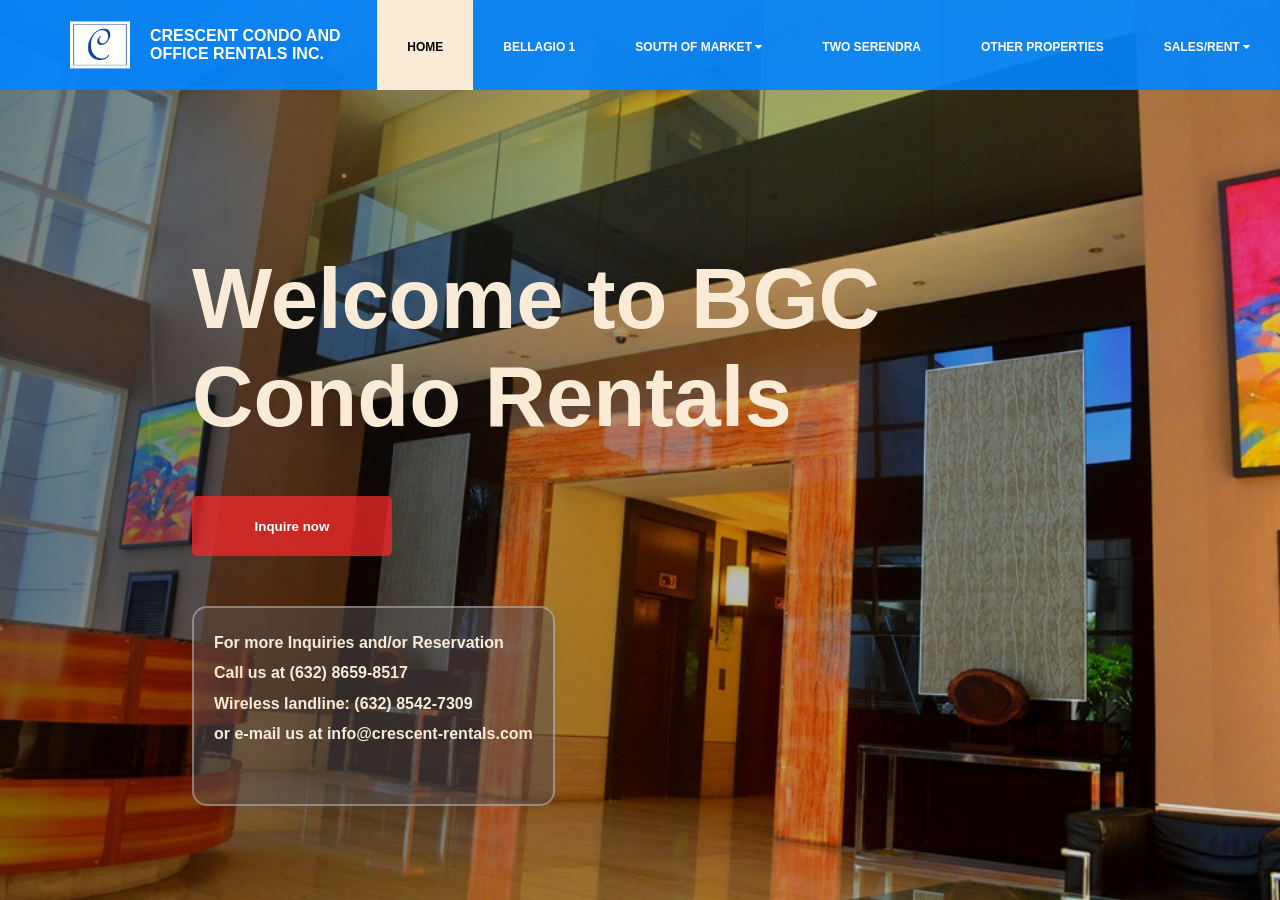
<file: index.html>
<!DOCTYPE html>
<html>
	<head>
		<link rel="stylesheet" href="styles/media_query/index_query.css" />
		<link
			rel="stylesheet"
			href="https://cdnjs.cloudflare.com/ajax/libs/font-awesome/4.7.0/css/font-awesome.min.css"
		/>
		<meta name="viewport" content="width=device-width, initial-scale=0.5" />
		<!-- media="only screen and (max-width: 1800px)"    -->
		<link rel="stylesheet" href="styles/index_css.css" />

		<title>Crescent Condo Office Rentals</title>
	</head>
	<body>
		<script type="text/javascript">
			var submitted = false;
		</script>
		<iframe
			name="hiddenConfirm"
			i="hiddenConfirm"
			style="display: none"
			onload="if(submitted){window.location='inquiryLandingPage.html';}"
		></iframe>

		<div class="body-container">
			<div class="top_bar" id="top_bar">
				<img
					class="index_logo"
					src="./main_page/assets/Crescent.png"
					width="90px"
				/>
				<h2 class="company_name_text">
					CRESCENT CONDO AND OFFICE RENTALS INC.
				</h2>

				<ul class="ul_class" id="ul_class">
					<li><a href="index.html" class="btn_home active">HOME</a></li>
					<li>
						<a href="belagio1.html"> BELLAGIO 1 </a>
					</li>
					<li class="dropdown_button" onclick="dropMenu()">
						<a class="">
							SOUTH OF MARKET
							<i class="fa fa-caret-down"></i>
						</a>
						<div class="dropdown-content" id="dropdown-content">
							<a id="soma" href="SouthOfMarket.html">Soma-One-BR</a>
							<a id="soma" href="soma2.html">Soma-Two- BR </a>
						</div>
					</li>
					<li><a href="twoSerendra.html">TWO SERENDRA</a></li>
					<li>
						<a href="otherProperties.html">OTHER PROPERTIES</a>
					</li>
					<li
						class="dropdown_buttons"
						id="dropdown_buttons"
						onclick="dropMenus()"
					>
						<a class="btn_SouthOfMarket">
							SALES/RENT
							<i class="fa fa-caret-down"></i>
						</a>
						<div class="dropdown-contents" id="dropdown-contents">
							<a class="soma" id="soma" href="forsale.html">FOR SALE</a>
							<a id="soma" href="forLease.html">FOR LEASE</a>
						</div>
					</li>
				</ul>
				<div id="container_id" class="container" onclick="menuIcon(this)">
					<div class="bar1"></div>
					<div class="bar2"></div>
					<div class="bar3"></div>
				</div>
			</div>
			<h1 class="tagline_Text">
				Welcome to BGC <br />
				Condo Rentals
			</h1>
			<!-- onclick="myFunction(this)" -->
			<button id="myBtn" class="btn_inquire">Inquire now</button>
			<!-- The Modal -->
			<div id="myModal" class="modal">
				<!-- Modal content -->
				<div class="modal-content">
					<span class="close">&times;</span>

					<div class="form_container">
						<form
							action="https://docs.google.com/forms/d/e/1FAIpQLScx41eoiUDu-76V4rZ8VlopR8FdZf8l-_rYcqMbMoaFIa4LPQ/formResponse"
							method="post"
							target="hiddenConfirm"
							onsubmit="submitted=true"
						>
							<label for="fname">FullName</label>
							<input
								type="text"
								id="fname"
								name="entry.987790137"
								placeholder="FullName.."
								required
							/>

							<label for="lname">Your Email</label>
							<input
								type="text"
								id="lname"
								name="entry.153055210"
								placeholder="Your Email.."
								required
							/>

							<label for="fname">Your location</label>
							<input
								type="text"
								id="fname"
								name="entry.148290603"
								placeholder="Your location.."
								required
							/>

							<label for="lname">Your mobile number</label>
							<input
								type="tel"
								id="lname"
								name="entry.1804039894"
								placeholder="Your mobile number.."
								pattern="[0-9]{11}"
								required
							/>
							<label for="subject">Inquiry details</label>
							<textarea
								id="subject"
								name="entry.942869824"
								placeholder="Write something.."
								style="height: 170px"
								required
							></textarea>
							<button type="submit" value="Submit" class="btn_submit">
								Submit
							</button>
						</form>
					</div>
				</div>
			</div>
			<div class="inquiry_questioniere" id="inquiry_questioniere">
				<div class="btnClose_container">
					<a class="btn_close" onclick="myFunction(this)">X</a>
				</div>
			</div>

			<div class="details_container">
				<p>For more Inquiries and/or Reservation</p>
				<p>Call us at (632) 8659-8517</p>
				<p>Wireless landline: (632) 8542-7309</p>
				<p>or e-mail us at info@crescent-rentals.com</p>
			</div>
		</div>

		<!-- JavaScript -->

		<script>
			var modal = document.getElementById("myModal");

			// Get the button that opens the modal
			var btn = document.getElementById("myBtn");

			// Get the <span> element that closes the modal
			var span = document.getElementsByClassName("close")[0];

			// When the user clicks the button, open the modal
			btn.onclick = function () {
				modal.style.display = "block";
			};

			// When the user clicks on <span> (x), close the modal
			span.onclick = function () {
				modal.style.display = "none";
			};

			// // When the user clicks anywhere outside of the modal, close it
			// window.onclick = function (event) {
			// 	if (event.target == modal) {
			// 		modal.style.display = "none";
			// 	}
			// };

			// end of modal

			function dropMenu() {
				const dropdownContent = document.getElementById("dropdown-content");
				dropdownContent.style.display == "none"
					? (dropdownContent.style.display = "block")
					: (dropdownContent.style.display = "none");
			}
			function dropMenus() {
				const dropdownContents = document.getElementById("dropdown-contents");
				var displayValue = window
					.getComputedStyle(dropdownContents, null)
					.getPropertyValue("display");
				const ds = displayValue;
				// ds == "none"
				// 	? (dropdownContents.style.display = "block")
				// 	: (dropdownContents.style.display = "none");
				console.log(ds);
				if (ds === "none") {
					dropdownContents.style.display = "block";
				} else {
					dropdownContents.style.display = "none";
				}
			}
			function myFunction() {
				var displayss = document.getElementById("inquiry_questioniere");
				if (displayss.style.display == "none") {
					displayss.style.display = "block";
				} else {
					displayss.style.display = "none";
				}
			}
			function functionAlert() {
				var displayss = document.getElementById("inquiry_questioniere");
				displayss.style.display = "none";
				alert("Thank you!!! ");
			}
			function menuIcon() {
				const value = document.getElementById("container_id");
				var displayss = document.getElementById("top_bar");
				var ul_class = document.getElementById("ul_class");
				value.classList.toggle("change");
				if (value.className == "container change") {
					displayss.style.height = "auto";
					displayss.style.width = "100%";
					ul_class.style.display = "block";
				} else {
					ul_class.style.display = "none";
					displayss.style.height = "90px";
				}
			}

			function mySAdwasd(x) {
				const dropdownMenu = document.getElementById("dropdownButton");
				var ul_class = document.getElementById("ul_class");
				const dropdownContent = document.getElementById("dropdown-content");
				if (x.matches) {
					// If media query matches
					const value = document.getElementById("container_id");

					var displayss = document.getElementById("top_bar");

					if (value.className == "container change") {
						// alert("im here now");
						ul_class.style.display = "block";
						ul_class.style.display = "none";
						displayss.style.height = "90px";
						value.classList.toggle("change");
					} else {
						displayss.style.display = "90px";
						ul_class.style.display = "none";
						dropdownContent.style.display = "none";
					}
				} else {
					dropdownContent.style.display = "none";
					ul_class.style.display = "block";
				}
			}

			var x = window.matchMedia("(max-width:1240px)");

			mySAdwasd(x); // Call listener function at run time

			x.addListener(mySAdwasd); // Attach listener function on state changes
		</script>
	</body>
</html>
</file>
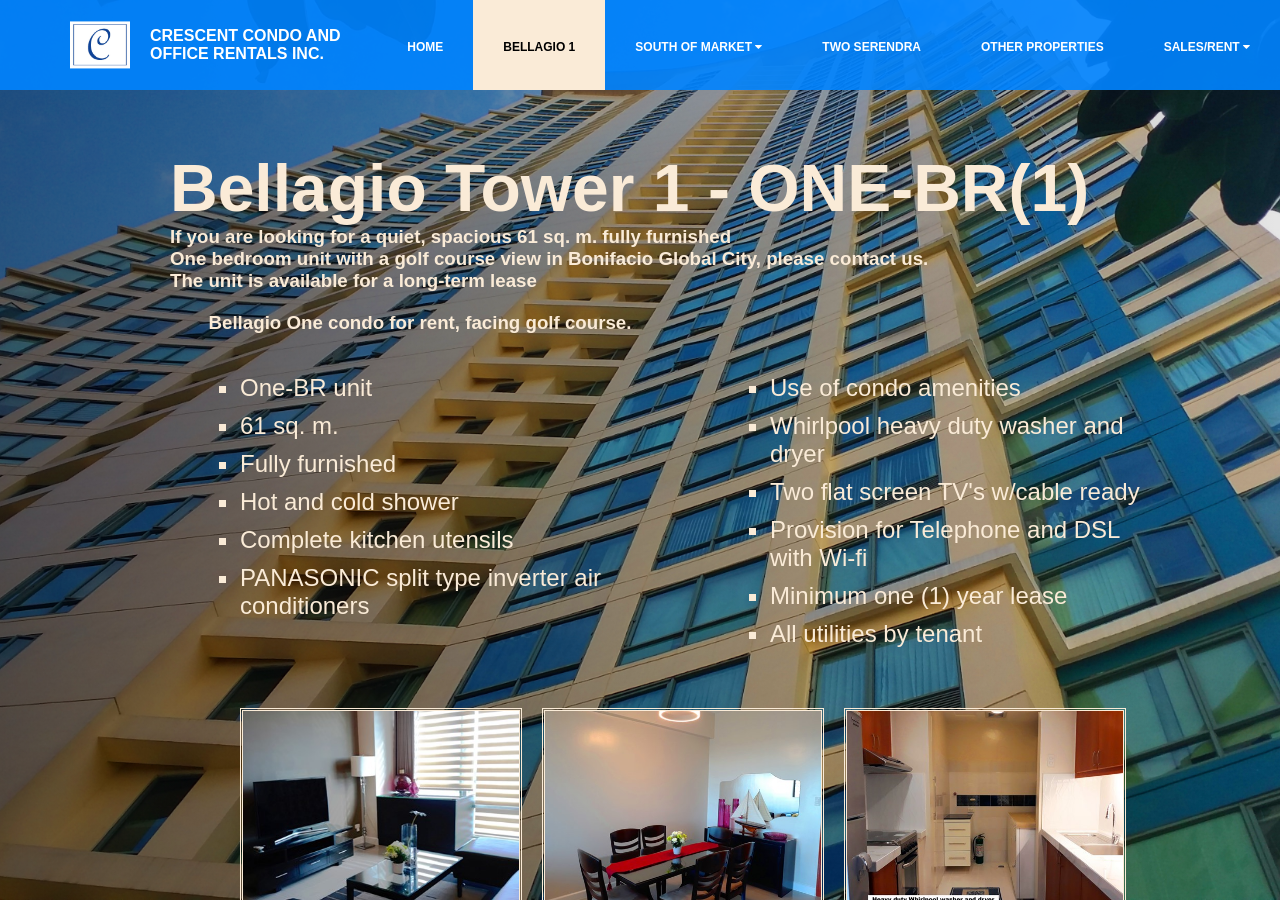
<file: belagio1.html>
<!DOCTYPE html>

<html>
	<head>
		<title>Bellagio 1</title>
		<link rel="stylesheet" href="styles/belagio1.css" />
		<link rel="stylesheet" href="styles/img_view.css" />
		<link rel="stylesheet" href="styles/media_query/belagio1_query.css" />
		<link
			rel="stylesheet"
			href="https://cdnjs.cloudflare.com/ajax/libs/font-awesome/4.7.0/css/font-awesome.min.css"
		/>
	</head>
	<body>
		<div class="body_container">
			<div class="top_bar" id="top_bar">
				<img
					class="index_logo"
					src="./main_page/assets/Crescent.png"
					width="90px"
				/>
				<h2 class="company_name_text">
					CRESCENT CONDO AND OFFICE RENTALS INC.
				</h2>

				<ul class="ul_class" id="ul_class">
					<li><a href="index.html" class="btn_home">HOME</a></li>
					<li>
						<a class="btn_home active" href="belagio1.html"> BELLAGIO 1 </a>
					</li>
					<li
						class="dropdown_button"
						onclick="dropMenu()"
						style="cursor: pointer"
					>
						<a>
							SOUTH OF MARKET
							<i class="fa fa-caret-down"></i>
						</a>
						<div class="dropdown-content" id="dropdown-content">
							<a id="soma" href="SouthOfMarket.html">Soma-One-BR</a>
							<a id="soma" href="soma2.html">Soma-Two- BR</a>
						</div>
					</li>
					<li><a href="twoSerendra.html">TWO SERENDRA</a></li>
					<li>
						<a href="otherProperties.html">OTHER PROPERTIES</a>
					</li>

					<li
						class="dropdown_buttons"
						id="dropdown_buttons"
						onclick="dropMenus()"
					>
						<a class="btn_SouthOfMarket">
							SALES/RENT
							<i class="fa fa-caret-down"></i>
						</a>
						<div class="dropdown-contents" id="dropdown-contents">
							<a class="soma" id="soma" href="forsale.html">FOR SALE</a>
							<a id="soma" href="soma2.html">FOR RENT</a>
						</div>
					</li>
				</ul>
				<div id="container_id" class="container" onclick="menuIcon(this)">
					<div class="bar1"></div>
					<div class="bar2"></div>
					<div class="bar3"></div>
				</div>
			</div>

			<div class="content">
				<div class="row">
					<div class="column section_one">
						<h1 class="txt_belagio1">Bellagio Tower 1 - ONE-BR(1)</h1>
						<h3 class="txt_belagio2">
							If you are looking for a quiet, spacious 61 sq. m. fully
							furnished<br />
							One bedroom unit with a golf course view in Bonifacio Global City,
							please contact us. <br />The unit is available for a long-term
							lease
						</h3>
						<h3
							style="
								text-align: center;
								display: block;
								margin-top: 20px;
								margin-bottom: 20px;
								max-width: 500px;
							"
						>
							Bellagio One condo for rent, facing golf course.
						</h3>

						<div class="row row_content" id="row_content">
							<div class="column left_row">
								<ul class="list_rowContent">
									<li>One-BR unit</li>
									<li>61 sq. m.</li>
									<li>Fully furnished</li>
									<li>Hot and cold shower</li>
									<li>Complete kitchen utensils</li>
									<li>PANASONIC split type inverter air conditioners</li>
								</ul>
							</div>

							<div class="column right_row">
								<ul class="list_rowContent">
									<li>Use of condo amenities</li>
									<li>Whirlpool heavy duty washer and dryer</li>
									<li>Two flat screen TV's w/cable ready</li>
									<li>Provision for Telephone and DSL with Wi-fi</li>
									<li>Minimum one (1) year lease</li>
									<li>All utilities by tenant</li>
								</ul>
							</div>

							<div class="column right_row3">
								<div class="column row_one">
									<img
										src="./main_page/assets/19D - Living Room.jpg"
										style="object-fit: cover"
										width="100%"
										height="100%"
										onclick="openModal();currentSlide(1)"
										class="hover-shadow cursor"
									/>
								</div>
								<div class="column row_one">
									<img
										src="./main_page/assets/19D - Dining Area.jpg"
										style="object-fit: cover"
										width="100%"
										height="100%"
										onclick="openModal();currentSlide(1)"
										class="hover-shadow cursor"
									/>
								</div>

								<div class="column row_one">
									<img
										src="./main_page/assets/19D - Kitchen.jpg"
										style="object-fit: cover"
										width="100%"
										height="100%"
										onclick="openModal();currentSlide(1)"
										class="hover-shadow cursor"
									/>
								</div>
								<div class="column row_one">
									<img
										src="./main_page/assets/19D - Bedroom.jpg"
										style="object-fit: cover"
										width="100%"
										height="100%"
										onclick="openModal();currentSlide(1)"
										class="hover-shadow cursor"
									/>
								</div>
								<div class="column row_one">
									<img
										src="./main_page/assets/19D - Bathroom.jpg"
										style="object-fit: cover"
										width="100%"
										height="100%"
										onclick="openModal();currentSlide(1)"
										class="hover-shadow cursor"
									/>
								</div>
								<div class="column row_one">
									<img
										src="./main_page/assets/20180411_155859.jpg"
										style="object-fit: cover"
										width="100%"
										height="100%"
										onclick="openModal();currentSlide(1)"
										class="hover-shadow cursor"
									/>
								</div>
							</div>
						</div>
					</div>
				</div>

				<div id="myModal" class="modal">
					<span class="close cursor" onclick="closeModal()">&times;</span>
					<div class="modal-content">
						<div class="mySlides">
							<img
								src="./main_page/assets/19D - Living Room.jpg"
								style="width: 100%; height: 700px; object-fit: contain"
							/>
						</div>

						<div class="mySlides">
							<img
								src="./main_page/assets/19D - Dining Area.jpg"
								style="width: 100%; height: 700px; object-fit: contain"
							/>
						</div>

						<div class="mySlides">
							<img
								src="./main_page/assets/19D - Kitchen.jpg"
								style="width: 100%; height: 700px; object-fit: contain"
							/>
						</div>

						<div class="mySlides">
							<img
								src="./main_page/assets/19D - Bedroom.jpg"
								style="width: 100%; height: 700px; object-fit: contain"
							/>
						</div>

						<div class="mySlides">
							<img
								src="./main_page/assets/20180411_155859.jpg"
								style="width: 100%; height: 700px; object-fit: contain"
							/>
						</div>
						<div class="mySlides">
							<img
								src="./main_page/assets/19D - Bathroom.jpg"
								style="width: 100%; height: 700px; object-fit: contain"
							/>
						</div>

						<a class="prev" onclick="plusSlides(-1)">&#10094;</a>
						<a class="next" onclick="plusSlides(1)">&#10095;</a>
					</div>
				</div>
				<!-- end of content -->
			</div>
		</div>

		<script>
			function mySAdwasd(x) {
				const dropdownMenu = document.getElementById("dropdownButton");
				var ul_class = document.getElementById("ul_class");
				const dropdownContent = document.getElementById("dropdown-content");
				const dropdownContents = document.getElementById("dropdown-contents");
				if (x.matches || x > window.matchMedia("(max-width:1240px)")) {
					// If media query matches
					const value = document.getElementById("container_id");

					var displayss = document.getElementById("top_bar");

					if (value.className == "container change") {
						// alert("im here now");
						ul_class.style.display = "block";
						ul_class.style.display = "none";
						displayss.style.height = "90px";
						value.classList.toggle("change");
					} else {
						displayss.style.display = "90px";
						ul_class.style.display = "none";
						dropdownContent.style.display = "none";
						dropdownContents.style.display = "none";
					}
				} else {
					dropdownContent.style.display = "none";
					dropdownContents.style.display = "none";
					ul_class.style.display = "block";
				}
			}

			var x = window.matchMedia("(max-width:1240px)");

			mySAdwasd(x); // Call listener function at run time

			x.addListener(mySAdwasd); // Attach listener function on state changes

			function openModal() {
				document.getElementById("myModal").style.display = "block";
			}

			function closeModal() {
				document.getElementById("myModal").style.display = "none";
			}

			var slideIndex = 1;
			showSlides(slideIndex);

			function plusSlides(n) {
				showSlides((slideIndex += n));
			}

			function currentSlide(n) {
				showSlides((slideIndex = n));
			}

			function showSlides(n) {
				var i;
				var slides = document.getElementsByClassName("mySlides");
				var dots = document.getElementsByClassName("demo");
				var captionText = document.getElementById("caption");
				if (n > slides.length) {
					slideIndex = 1;
				}
				if (n < 1) {
					slideIndex = slides.length;
				}
				for (i = 0; i < slides.length; i++) {
					slides[i].style.display = "none";
				}

				slides[slideIndex - 1].style.display = "block";
			}
			//end of modal
			function dropMenu() {
				const dropdownContent = document.getElementById("dropdown-content");
				dropdownContent.style.display == "none"
					? (dropdownContent.style.display = "block")
					: (dropdownContent.style.display = "none");
			}

			function dropMenus() {
				const dropdownContents = document.getElementById("dropdown-contents");
				var displayValue = window
					.getComputedStyle(dropdownContents, null)
					.getPropertyValue("display");
				const ds = displayValue;
				// ds == "none"
				// 	? (dropdownContents.style.display = "block")
				// 	: (dropdownContents.style.display = "none");
				console.log(ds);
				if (ds === "none") {
					dropdownContents.style.display = "block";
				} else {
					dropdownContents.style.display = "none";
				}
			}
			function myFunction() {
				var displayss = document.getElementById("inquiry_questioniere");
				if (displayss.style.display == "none") {
					displayss.style.display = "block";
				} else {
					displayss.style.display = "none";
				}
			}

			function menuIcon() {
				const value = document.getElementById("container_id");
				var displayss = document.getElementById("top_bar");
				var ul_class = document.getElementById("ul_class");
				value.classList.toggle("change");
				if (value.className == "container change") {
					displayss.style.height = "auto";
					displayss.style.width = "100%";
					ul_class.style.display = "block";
				} else {
					ul_class.style.display = "none";
					displayss.style.height = "90px";
				}
			}
		</script>
	</body>
</html>
</file>
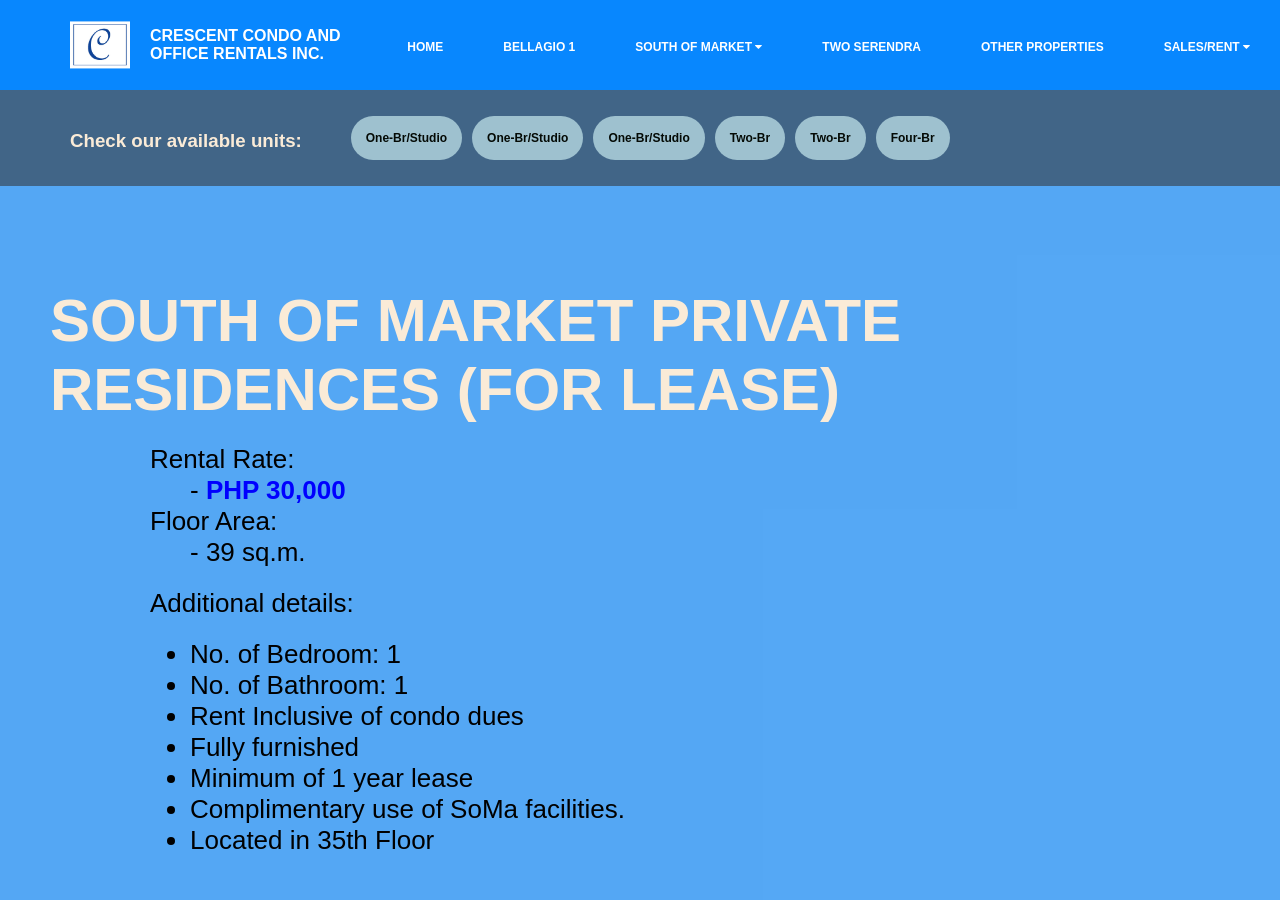
<file: forLease.html>
<!DOCTYPE html>

<html>
	<head>
		<title>For Sale and Rent</title>

		<link
			rel="stylesheet"
			href="https://cdnjs.cloudflare.com/ajax/libs/font-awesome/4.7.0/css/font-awesome.min.css"
		/>
		<meta name="viewport" content="width=device-width, initial-scale=0.5" />
		<link rel="stylesheet" href="styles/tw.css" />
		<link rel="stylesheet" href="styles/media_query/tw_query.css" />
		<link rel="stylesheet" href="styles/img_view.css" />
		<style>
			#myBtn {
				position: fixed;
				bottom: 20px;
				right: 30px;
				z-index: 99;
				font-size: 18px;
				border: none;
				outline: none;
				color: white;
				cursor: pointer;
				padding: 15px;
				border-radius: 4px;
				display: none;
				background-color: rgb(18, 63, 129);
			}
			#myBtn:hover {
				background-color: black;
			}
		</style>
	</head>

	<body>
		<div
			class="body_containers"
			id="body_containers"
			onscroll="scrollFnctiom()"
		>
			<div class="top_bar" id="top_bar">
				<img
					class="index_logo"
					src="./main_page/assets/Crescent.png"
					width="90px"
				/>
				<h2 class="company_name_text">
					CRESCENT CONDO AND OFFICE RENTALS INC.
				</h2>

				<ul class="ul_class" id="ul_class">
					<li><a href="index.html" class="btn_home">HOME</a></li>
					<li>
						<a href="belagio1.html"> BELLAGIO 1 </a>
					</li>

					<li class="dropdown_button" id="dropdown_button" onclick="dropMenu()">
						<a class="btn_SouthOfMarket">
							SOUTH OF MARKET
							<i class="fa fa-caret-down"></i>
						</a>
						<div class="dropdown-content" id="dropdown-content">
							<a class="soma" id="soma" href="SouthOfMarket.html"
								>Soma-One-BR</a
							>
							<a id="soma" href="soma2.html">Soma-Two- BR </a>
						</div>
					</li>
					<li>
						<a class="tw_seren" href="twoSerendra.html"> TWO SERENDRA </a>
					</li>
					<li>
						<a href="otherProperties.html">OTHER PROPERTIES</a>
					</li>
					<li
						class="dropdown_buttons"
						id="dropdown_buttons"
						onclick="dropMenus()"
					>
						<a class="btn_SouthOfMarket">
							SALES/RENT
							<i class="fa fa-caret-down"></i>
						</a>
						<div class="dropdown-contents" id="dropdown-contents">
							<a class="soma" id="soma" href="forsale.html">FOR SALE</a>
							<a class="soma active" id="soma" href="forLease.html"
								>FOR LEASE</a
							>
						</div>
					</li>
				</ul>
				<div id="container_id" class="container" onclick="menuIcon(this)">
					<div class="bar1"></div>
					<div class="bar2"></div>
					<div class="bar3"></div>
				</div>
			</div>
			<!-- End of Navigation Bar -->
			<div class="sub_topBar">
				<div class="row row_subTopBar">
					<div class="column topBar_Section">
						<h3>Check our available units:</h3>
					</div>
					<div class="column topBar_SectionTwo">
						<a
							class="subBar_a"
							id="soma_4"
							onclick="subBarBtn(this.id)"
							style="cursor: pointer"
							>One-Br/Studio
						</a>
						<a
							class="subBar_a"
							id="soma_1"
							onclick="subBarBtn(this.id)"
							style="cursor: pointer"
						>
							One-Br/Studio
						</a>
						<a
							class="subBar_a"
							id="soma_3"
							onclick="subBarBtn(this.id)"
							style="cursor: pointer"
							>One-Br/Studio
						</a>
						<a
							class="subBar_a"
							id="soma_2"
							onclick="subBarBtn(this.id)"
							style="cursor: pointer"
							>Two-Br
						</a>
						<a
							class="subBar_a"
							id="soma_6"
							onclick="subBarBtn(this.id)"
							style="cursor: pointer"
							>Two-Br
						</a>
						<a
							class="subBar_a"
							id="soma_7"
							onclick="subBarBtn(this.id)"
							style="cursor: pointer"
							>Four-Br
						</a>
					</div>
				</div>
			</div>

			<div class="row southOfMarket_intro">
				<div class="column sOm_TxtIntro" id="sOm_TxtIntro4">
					<h1>SOUTH OF MARKET PRIVATE RESIDENCES (FOR LEASE)</h1>
					<dl style="font-size: 26px; margin-top: 20px; margin-left: 100px">
						<dt>Rental Rate:</dt>
						<dd style="padding-left: 40px">
							- <span style="color: blue; font-weight: 700">PHP 30,000</span>
						</dd>

						<dt>Floor Area:</dt>
						<dd style="padding-left: 40px">- 39 sq.m.</dd>

						<dt style="margin-top: 20px">Additional details:</dt>
						<dd>
							<ul style="padding-left: 40px; margin-top: 20px">
								<li>No. of Bedroom: 1</li>
								<li>No. of Bathroom: 1</li>
								<li>Rent Inclusive of condo dues</li>
								<li>Fully furnished</li>
								<li>Minimum of 1 year lease</li>
								<li>Complimentary use of SoMa facilities.</li>
								<li>Located in 35th Floor</li>
							</ul>
						</dd>
					</dl>
				</div>

				<div class="column sOm_ImgBox">
					<div class="row row_content" id="row_content">
						<div class="column row_one">
							<img
								src="./main_page/assets/3506N-L1.jpg"
								style="object-fit: cover"
								width="100%"
								height="100%"
								onclick="openModal('myModal2');currentSlide2(1);"
								class="hover-shadow cursor"
							/>
						</div>

						<div class="column row_one">
							<img
								src="./main_page/assets/3506N-L2.jpg"
								style="object-fit: cover"
								width="100%"
								height="100%"
								onclick="openModal('myModal2');currentSlide2(2);"
								class="hover-shadow cursor"
							/>
						</div>

						<div class="column row_one">
							<img
								src="./main_page/assets/3506N-L3.jpg"
								style="object-fit: cover"
								width="100%"
								height="100%"
								onclick="openModal('myModal2');currentSlide2(3);"
								class="hover-shadow cursor"
							/>
						</div>

						<div class="column row_one">
							<img
								src="./main_page/assets/3506N-L4.jpg"
								style="object-fit: cover"
								width="100%"
								height="100%"
								onclick="openModal('myModal2');currentSlide2(4);"
								class="hover-shadow cursor"
							/>
						</div>
						<div class="column row_one">
							<img
								src="./main_page/assets/3506N-L5.jpg"
								style="object-fit: cover"
								width="100%"
								height="100%"
								onclick="openModal('myModal2');currentSlide2(5);"
								class="hover-shadow cursor"
							/>
						</div>
						<div class="column row_one">
							<img
								src="./main_page/assets/3506N-L6.jpg"
								style="object-fit: cover"
								width="100%"
								height="100%"
								onclick="openModal('myModal2');currentSlide2(6);"
								class="hover-shadow cursor"
							/>
						</div>
						<div class="column row_one">
							<img
								src="./main_page/assets/3506N-L7.jpg"
								style="object-fit: cover"
								width="100%"
								height="100%"
								onclick="openModal('myModal2');currentSlide2(7);"
								class="hover-shadow cursor"
							/>
						</div>
					</div>
				</div>
			</div>

			<div id="soma_one" class="row soma_one">
				<div class="column sOm_TxtIntro" id="sOm_TxtIntro1">
					<h1>SOUTH OF MARKET PRIVATE RESIDENCES (FOR LEASE)</h1>

					<dl style="font-size: 26px; margin-top: 20px; margin-left: 100px">
						<dt>Rental Rate:</dt>
						<dd style="padding-left: 40px">
							-
							<span style="color: blue; font-weight: 700">PHP 35,000</span>
						</dd>

						<dt>Floor Area:</dt>
						<dd style="padding-left: 40px">- 39 sq.m</dd>

						<dt style="margin-top: 20px">Additional details:</dt>
						<dd>
							<ul style="padding-left: 40px; margin-top: 20px">
								<li>No.of Bedroom: 1</li>
								<li>No.of Bathroom:1</li>
								<li>Rent inclusive of condo dues</li>
								<li>Fully Furnished</li>
								<li>Minimum of one year lease</li>
								<li>Complimentary use of SoMa facilities.</li>
								<li>Located in 32nd Floor</li>
							</ul>
						</dd>
					</dl>
				</div>

				<div class="column sOm_ImgBox" id="sOm_ImgBox">
					<div class="row row_content" id="row_content">
						<div class="column row_one">
							<img
								src="./main_page/assets/3202-1.jpg"
								style="object-fit: cover"
								width="100%"
								height="100%"
								onclick="openModal('myModal3');currentSlide3(1);"
								class="hover-shadow cursor"
							/>
						</div>
						<div class="column row_one">
							<img
								src="./main_page/assets/3202-2.jpg"
								style="object-fit: cover"
								width="100%"
								height="100%"
								onclick="openModal('myModal3');currentSlide3(2);"
								class="hover-shadow cursor"
							/>
						</div>

						<div class="column row_one">
							<img
								src="./main_page/assets/3202-3.jpg"
								style="object-fit: cover"
								width="100%"
								height="100%"
								onclick="openModal('myModal3');currentSlide3(3);"
								class="hover-shadow cursor"
							/>
						</div>
						<div class="column row_one">
							<img
								src="./main_page/assets/3202-4.jpg"
								style="object-fit: cover"
								width="100%"
								height="100%"
								onclick="openModal('myModal3');currentSlide3(4);"
								class="hover-shadow cursor"
							/>
						</div>
						<div class="column row_one">
							<img
								src="./main_page/assets/3202-5.jpg"
								style="object-fit: cover"
								width="100%"
								height="100%"
								onclick="openModal('myModal3');currentSlide3(5);"
								class="hover-shadow cursor"
							/>
						</div>
						<div class="column row_one">
							<img
								src="./main_page/assets/3202-6.jpg"
								style="object-fit: fill"
								width="100%"
								height="100%"
								onclick="openModal('myModal3');currentSlide3(6);"
								class="hover-shadow cursor"
							/>
						</div>
						<div class="column row_one">
							<img
								src="./main_page/assets/3202-7.jpg"
								style="object-fit: fill"
								width="100%"
								height="100%"
								onclick="openModal('myModal3');currentSlide3(7);"
								class="hover-shadow cursor"
							/>
						</div>
						<div class="column row_one">
							<img
								src="./main_page/assets/3202-8.jpg"
								style="object-fit: fill"
								width="100%"
								height="100%"
								onclick="openModal('myModal3');currentSlide3(8);"
								class="hover-shadow cursor"
							/>
						</div>
					</div>
				</div>
			</div>

			<div id="soma_two" class="row soma_one">
				<div class="column sOm_TxtIntro" id="sOm_TxtIntro2">
					<h1>SOUTH OF MARKET PRIVATE RESIDENCES (FOR LEASE)</h1>

					<dl style="font-size: 26px; margin-top: 20px; margin-left: 100px">
						<dt>Rental Rate:</dt>
						<dd style="padding-left: 40px">
							-
							<span style="color: blue; font-weight: 700">PHP 65,000 </span>
						</dd>

						<dt>Floor Area:</dt>
						<dd style="padding-left: 40px">- 75 sq.m</dd>

						<dt style="margin-top: 20px">Additional details:</dt>
						<dd>
							<ul style="padding-left: 40px; margin-top: 20px">
								<li>No. of Bedrooms: 2</li>
								<li>No.of Bathrooms: 2</li>
								<li>Fully Furnished</li>
								<li>Minimum 1 year lease</li>
								<li>Rent inclusive of condo dues</li>
								<li>Located in 15th floor</li>
									
							</ul>
						</dd>
					</dl>
				</div>

				<div class="column sOm_ImgBox" id="sOm_ImgBox">
					<div class="row row_content" id="row_content">
						<div class="column row_one">
							<img
								src="./main_page/assets/1505S-1.jpg"
								style="object-fit: cover"
								width="100%"
								height="100%"
								onclick="openModal('myModal4');currentSlide4(1);"
								class="hover-shadow cursor"
							/>
						</div>
						<div class="column row_one">
							<img
								src="./main_page/assets/1505S-2.jpg"
								style="object-fit: cover"
								width="100%"
								height="100%"
								onclick="openModal('myModal4');currentSlide4(2);"
								class="hover-shadow cursor"
							/>
						</div>

						<div class="column row_one">
							<img
								src="./main_page/assets/1505S-3.jpg"
								style="object-fit: cover"
								width="100%"
								height="100%"
								onclick="openModal('myModal4');currentSlide4(3);"
								class="hover-shadow cursor"
							/>
						</div>
						<div class="column row_one">
							<img
								src="./main_page/assets/1505S-4.jpg"
								style="object-fit: cover"
								width="100%"
								height="100%"
								onclick="openModal('myModal4');currentSlide4(4);"
								class="hover-shadow cursor"
							/>
						</div>
						<div class="column row_one">
							<img
								src="./main_page/assets/1505S-5.jpg"
								style="object-fit: cover"
								width="100%"
								height="100%"
								onclick="openModal('myModal4');currentSlide4(5);"
								class="hover-shadow cursor"
							/>
						</div>
						<div class="column row_one">
							<img
								src="./main_page/assets/1505S-6.jpg"
								style="object-fit: cover"
								width="100%"
								height="100%"
								onclick="openModal('myModal4');currentSlide4(6);"
								class="hover-shadow cursor"
							/>
						</div>
						<div class="column row_one">
							<img
								src="./main_page/assets/1505S-7.jpg"
								style="object-fit: cover"
								width="100%"
								height="100%"
								onclick="openModal('myModal4');currentSlide4(7);"
								class="hover-shadow cursor"
							/>
						</div>
						<div class="column row_one">
							<img
								src="./main_page/assets/1505S-8.jpg"
								style="object-fit: cover"
								width="100%"
								height="100%"
								onclick="openModal('myModal4');currentSlide4(8);"
								class="hover-shadow cursor"
							/>
						</div>
						<div class="column row_one">
							<img
								src="./main_page/assets/1505S-9.jpg"
								style="object-fit: cover"
								width="100%"
								height="100%"
								onclick="openModal('myModal4');currentSlide4(9);"
								class="hover-shadow cursor"
							/>
						</div>
					</div>
				</div>
			</div>

			<div id="soma_three" class="row soma_one">
				<div class="column sOm_TxtIntro" id="sOm_TxtIntro3">
					<h1>SOUTH OF MARKET PRIVATE RESIDENCES (FOR LEASE)</h1>
					<dl style="font-size: 26px; margin-top: 20px; margin-left: 100px">
						<dt>Rental Rate:</dt>
						<dd style="padding-left: 40px">
							- <span style="color: blue; font-weight: 700">PHP 35,000</span>
							(Negotiable)
						</dd>

						<dt>Floor Area:</dt>
						<dd style="padding-left: 40px">- 39 sq.m.</dd>
						<dt style="margin-top: 20px">Additional details:</dt>
						<dd>
							<ul style="padding-left: 40px; margin-top: 20px">
								<li>Fully-Furnished</li>
								<li>Studio Type</li>
								<li>Minimum 1 year lease</li>
								<li>Rent inclusive of Condo dues</li>
								<li>Located in 34th floor</li>
							</ul>
						</dd>
					</dl>
				</div>

				<div class="column sOm_ImgBox" id="sOm_ImgBox">
					<div class="row row_content" id="row_content">
						<div class="column row_one">
							<img
								src="./main_page/assets/3405-1.jpg"
								style="object-fit: cover"
								width="100%"
								height="100%"
								onclick="openModal('myModal5');currentSlide5(1);"
								class="hover-shadow cursor"
							/>
						</div>
						<div class="column row_one">
							<img
								src="./main_page/assets/3405-2.jpg"
								style="object-fit: cover"
								width="100%"
								height="100%"
								onclick="openModal('myModal5');currentSlide5(2);"
								class="hover-shadow cursor"
							/>
						</div>

						<div class="column row_one">
							<img
								src="./main_page/assets/3405-3.jpg"
								style="object-fit: cover"
								width="100%"
								height="100%"
								onclick="openModal('myModal5');currentSlide5(3);"
								class="hover-shadow cursor"
							/>
						</div>
						<div class="column row_one">
							<img
								src="./main_page/assets/3405-4.jpg"
								style="object-fit: cover"
								width="100%"
								height="100%"
								onclick="openModal('myModal5');currentSlide5(4);"
								class="hover-shadow cursor"
							/>
						</div>
						<div class="column row_one">
							<img
								src="./main_page/assets/3405-5.jpg"
								style="object-fit: cover"
								width="100%"
								height="100%"
								onclick="openModal('myModal5');currentSlide5(5);"
								class="hover-shadow cursor"
							/>
						</div>
						<div class="column row_one">
							<img
								src="./main_page/assets/3405-6.jpg"
								style="object-fit: cover"
								width="100%"
								height="100%"
								onclick="openModal('myModal5');currentSlide5(6);"
								class="hover-shadow cursor"
							/>
						</div>
					</div>
				</div>
			</div>

			<div id="soma_three" class="row soma_one">
				<div class="column sOm_TxtIntro" id="sOm_TxtIntro6">
					<h1>Condo 40F Parksuites, Uptown BGC(FOR LEASE)</h1>
					<dl style="font-size: 26px; margin-top: 20px; margin-left: 100px">
						<dt>Rental Rate:</dt>
						<dd style="padding-left: 40px">
							- <span style="color: blue; font-weight: 700">PHP 100,000</span>
						</dd>

						<dt>Floor Area:</dt>
						<dd style="padding-left: 40px">- 75 sq.m.</dd>
						<dt style="margin-top: 20px">Additional details:</dt>
						<dd>
							<ul style="padding-left: 40px; margin-top: 20px">
								<li>No. of Bedrooms: 2</li>
								<li>No. of Bathrooms: 2 and 3 Toilets</li>
								<li>Luxury Furniture</li>
								<li>Brand new Comforters, Pillows, and Quilts</li>
								<li>Fully-Furnished</li>
								<li>Rent inclusive of condo dues</li>
								<li>Minimum of 1 year lease</li>
								
							</ul>
						</dd>
					</dl>
				</div>

				<div class="column sOm_ImgBox" id="sOm_ImgBox">
					<div class="row row_content" id="row_content">
						<div class="column row_one">
							<img
								src="./main_page/assets/ltbr-1.jpg"
								style="object-fit: cover"
								width="100%"
								height="100%"
								onclick="openModal('myModal6');currentSlide6(1);"
								class="hover-shadow cursor"
							/>
						</div>
						<div class="column row_one">
							<img
								src="./main_page/assets/ltbr-2.jpg"
								style="object-fit: cover"
								width="100%"
								height="100%"
								onclick="openModal('myModal6');currentSlide6(2);"
								class="hover-shadow cursor"
							/>
						</div>

						<div class="column row_one">
							<img
								src="./main_page/assets/ltlv-3.jpg"
								style="object-fit: cover"
								width="100%"
								height="100%"
								onclick="openModal('myModal6');currentSlide6(3);"
								class="hover-shadow cursor"
							/>
						</div>
						<div class="column row_one">
							<img
								src="./main_page/assets/ltbr-4.jpg"
								style="object-fit: cover"
								width="100%"
								height="100%"
								onclick="openModal('myModal6');currentSlide6(4);"
								class="hover-shadow cursor"
							/>
						</div>
						<div class="column row_one">
							<img
								src="./main_page/assets/ltkt-5.jpg"
								style="object-fit: cover"
								width="100%"
								height="100%"
								onclick="openModal('myModal6');currentSlide6(5);"
								class="hover-shadow cursor"
							/>
						</div>
						<div class="column row_one">
							<img
								src="./main_page/assets/ltlv-6.jpg"
								style="object-fit: cover"
								width="100%"
								height="100%"
								onclick="openModal('myModal6');currentSlide6(6);"
								class="hover-shadow cursor"
							/>
						</div>
					</div>
				</div>
			</div>

			<div id="soma_three" class="row soma_one">
				<div class="column sOm_TxtIntro" id="sOm_TxtIntro7">
					<h1>FORT VICTORIA (Taguig)</h1>
					<dl style="font-size: 26px; margin-top: 20px; margin-left: 100px">
						<dt>Rental Rate:</dt>
						<dd style="padding-left: 40px">
							-
							<span style="color: blue; font-weight: 700"
								>PHP 120-140k per month</span
							>
						</dd>

						<dt>Floor Area:</dt>
						<dd style="padding-left: 40px">- 140 sq.m.</dd>
						<dt style="margin-top: 20px">Additional details:</dt>
						<dd>
							<ul style="padding-left: 40px; margin-top: 20px">
								<li>4 bedroom / 3.5 baths</li>
								<li>Duplex</li>
								<li>Fully furnished</li>
								<li>With parking</li>
							</ul>
						</dd>
					</dl>
				</div>

				<div class="column sOm_ImgBox" id="sOm_ImgBox">
					<div class="row row_content" id="row_content">
						<div class="column row_one">
							<img
								src="./main_page/assets/fv-1.jpg"
								style="object-fit: cover"
								width="100%"
								height="100%"
								onclick="openModal('myModal7');currentSlide7(1);"
								class="hover-shadow cursor"
							/>
						</div>
						<div class="column row_one">
							<img
								src="./main_page/assets/fv-2.jpg"
								style="object-fit: cover"
								width="100%"
								height="100%"
								onclick="openModal('myModal7');currentSlide7(2);"
								class="hover-shadow cursor"
							/>
						</div>

						<div class="column row_one">
							<img
								src="./main_page/assets/fv-3.jpg"
								style="object-fit: cover"
								width="100%"
								height="100%"
								onclick="openModal('myModal7');currentSlide7(3);"
								class="hover-shadow cursor"
							/>
						</div>
						<div class="column row_one">
							<img
								src="./main_page/assets/fv-4.jpg"
								style="object-fit: cover"
								width="100%"
								height="100%"
								onclick="openModal('myModal7');currentSlide7(4);"
								class="hover-shadow cursor"
							/>
						</div>
						<div class="column row_one">
							<img
								src="./main_page/assets/fv-5.jpg"
								style="object-fit: cover"
								width="100%"
								height="100%"
								onclick="openModal('myModal7');currentSlide7(5);"
								class="hover-shadow cursor"
							/>
						</div>
						<div class="column row_one">
							<img
								src="./main_page/assets/fv-6.jpg"
								style="object-fit: cover"
								width="100%"
								height="100%"
								onclick="openModal('myModal7');currentSlide7(6);"
								class="hover-shadow cursor"
							/>
						</div>
						<div class="column row_one">
							<img
								src="./main_page/assets/fv-7.jpg"
								style="object-fit: cover"
								width="100%"
								height="100%"
								onclick="openModal('myModal7');currentSlide7(7);"
								class="hover-shadow cursor"
							/>
						</div>
						<div class="column row_one">
							<img
								src="./main_page/assets/fv-8.jpg"
								style="object-fit: cover"
								width="100%"
								height="100%"
								onclick="openModal('myModal7');currentSlide6(8);"
								class="hover-shadow cursor"
							/>
						</div>
						<div class="column row_one">
							<img
								src="./main_page/assets/fv-9.jpg"
								style="object-fit: cover"
								width="100%"
								height="100%"
								onclick="openModal('myModal7');currentSlide7(9);"
								class="hover-shadow cursor"
							/>
						</div>
					</div>
				</div>
			</div>

			<div id="myModal2" class="modal">
				<span class="close cursor" onclick="closeModal2()">&times;</span>
				<div class="modal-content">
					<div class="mySlides2">
						<img
							src="./main_page/assets/3506N-L1.jpg"
							style="width: 100%; height: 500px; object-fit: contain"
						/>
					</div>

					<div class="mySlides2">
						<img
							src="./main_page/assets/3506N-L2.jpg"
							style="width: 100%; height: 500px; object-fit: contain"
						/>
					</div>

					<div class="mySlides2">
						<img
							src="./main_page/assets/3506N-L3.jpg"
							style="width: 100%; height: 500px; object-fit: contain"
						/>
					</div>

					<div class="mySlides2">
						<img
							src="./main_page/assets/3506N-L4.jpg"
							style="width: 100%; height: 500px; object-fit: contain"
						/>
					</div>
					<div class="mySlides2">
						<img
							src="./main_page/assets/3506N-L5.jpg"
							style="width: 100%; height: 500px; object-fit: contain"
						/>
					</div>
					<div class="mySlides2">
						<img
							src="./main_page/assets/3506N-L6.jpg"
							style="width: 100%; height: 500px; object-fit: contain"
						/>
					</div>
					<div class="mySlides2">
						<img
							src="./main_page/assets/3506N-L7.jpg"
							style="width: 100%; height: 500px; object-fit: contain"
						/>
					</div>
					<a class="prev" onclick="plusSlides2(-1)">&#10094;</a>
					<a class="next" onclick="plusSlides2(1)">&#10095;</a>
				</div>
			</div>

			<div id="myModal3" class="modal">
				<span class="close cursor" onclick="closeModal3()">&times;</span>
				<div class="modal-content">
					<div class="mySlides3">
						<img
							src="./main_page/assets/3202-1.jpg"
							style="width: 100%; height: 500px; object-fit: contain"
						/>
					</div>

					<div class="mySlides3">
						<img
							src="./main_page/assets/3202-2.jpg"
							style="width: 100%; height: 500px; object-fit: contain"
						/>
					</div>

					<div class="mySlides3">
						<img
							src="./main_page/assets/3202-3.jpg"
							style="width: 100%; height: 500px; object-fit: contain"
						/>
					</div>

					<div class="mySlides3">
						<img
							src="./main_page/assets/3202-4.jpg"
							style="width: 100%; height: 500px; object-fit: contain"
						/>
					</div>

					<div class="mySlides3">
						<img
							src="./main_page/assets/3202-5.jpg"
							style="width: 100%; height: 500px; object-fit: contain"
						/>
					</div>
					<div class="mySlides3">
						<img
							src="./main_page/assets/3202-6.jpg"
							style="width: 100%; height: 500px; object-fit: contain"
						/>
					</div>
					<div class="mySlides3">
						<img
							src="./main_page/assets/3202-7.jpg"
							style="width: 100%; height: 500px; object-fit: contain"
						/>
					</div>
					<div class="mySlides3">
						<img
							src="./main_page/assets/3202-8.jpg"
							style="width: 100%; height: 500px; object-fit: contain"
						/>
					</div>

					<a class="prev" onclick="plusSlides3(-1)">&#10094;</a>
					<a class="next" onclick="plusSlides3(1)">&#10095;</a>
				</div>
			</div>

			<div id="myModal4" class="modal">
				<span class="close cursor" onclick="closeModal4()">&times;</span>
				<div class="modal-content">
					<div class="mySlides4">
						<img
							src="./main_page/assets/1505S-1.jpg"
							style="width: 100%; height: 500px; object-fit: contain"
						/>
					</div>

					<div class="mySlides4">
						<img
							src="./main_page/assets/1505S-2.jpg"
							style="width: 100%; height: 500px; object-fit: contain"
						/>
					</div>

					<div class="mySlides4">
						<img
							src="./main_page/assets/1505S-3.jpg"
							style="width: 100%; height: 500px; object-fit: contain"
						/>
					</div>

					<div class="mySlides4">
						<img
							src="./main_page/assets/1505S-4.jpg"
							style="width: 100%; height: 500px; object-fit: contain"
						/>
					</div>

					<div class="mySlides4">
						<img
							src="./main_page/assets/1505S-5.jpg"
							style="width: 100%; height: 500px; object-fit: contain"
						/>
					</div>
					<div class="mySlides4">
						<img
							src="./main_page/assets/1505S-6.jpg"
							style="width: 100%; height: 500px; object-fit: contain"
						/>
					</div>
					<div class="mySlides4">
						<img
							src="./main_page/assets/1505S-7.jpg"
							style="width: 100%; height: 500px; object-fit: contain"
						/>
					</div>
					<div class="mySlides4">
						<img
							src="./main_page/assets/1505S-8.jpg"
							style="width: 100%; height: 500px; object-fit: contain"
						/>
					</div>
					<div class="mySlides4">
						<img
							src="./main_page/assets/1505S-9.jpg"
							style="width: 100%; height: 500px; object-fit: contain"
						/>
					</div>
					<a class="prev" onclick="plusSlides4(-1)">&#10094;</a>
					<a class="next" onclick="plusSlides4(1)">&#10095;</a>
				</div>
			</div>

			<div id="myModal5" class="modal">
				<span class="close cursor" onclick="closeModal5()">&times;</span>
				<div class="modal-content">
					<div class="mySlides5">
						<img
							src="./main_page/assets/3405-1.jpg"
							style="width: 100%; height: 500px; object-fit: contain"
						/>
					</div>

					<div class="mySlides5">
						<img
							src="./main_page/assets/3405-2.jpg"
							style="width: 100%; height: 500px; object-fit: contain"
						/>
					</div>

					<div class="mySlides5">
						<img
							src="./main_page/assets/3405-3.jpg"
							style="width: 100%; height: 500px; object-fit: contain"
						/>
					</div>

					<div class="mySlides5">
						<img
							src="./main_page/assets/3405-4.jpg"
							style="width: 100%; height: 500px; object-fit: contain"
						/>
					</div>
					<div class="mySlides5">
						<img
							src="./main_page/assets/3405-5.jpg"
							style="width: 100%; height: 500px; object-fit: contain"
						/>
					</div>
					<div class="mySlides5">
						<img
							src="./main_page/assets/3405-6.jpg"
							style="width: 100%; height: 500px; object-fit: contain"
						/>
					</div>
					<a class="prev" onclick="plusSlides5(-1)">&#10094;</a>
					<a class="next" onclick="plusSlides5(1)">&#10095;</a>
				</div>
			</div>

			<div id="myModal6" class="modal">
				<span class="close cursor" onclick="closeModal6()">&times;</span>
				<div class="modal-content">
					<div class="mySlides6">
						<img
							src="./main_page/assets/ltbr-1.jpg"
							style="width: 100%; height: 500px; object-fit: contain"
						/>
					</div>

					<div class="mySlides6">
						<img
							src="./main_page/assets/ltbr-2.jpg"
							style="width: 100%; height: 500px; object-fit: contain"
						/>
					</div>

					<div class="mySlides6">
						<img
							src="./main_page/assets/ltlv-3.jpg"
							style="width: 100%; height: 500px; object-fit: contain"
						/>
					</div>

					<div class="mySlides6">
						<img
							src="./main_page/assets/ltbr-4.jpg"
							style="width: 100%; height: 500px; object-fit: contain"
						/>
					</div>
					<div class="mySlides6">
						<img
							src="./main_page/assets/ltkt-5.jpg"
							style="width: 100%; height: 500px; object-fit: contain"
						/>
					</div>
					<div class="mySlides6">
						<img
							src="./main_page/assets/ltlv-6.jpg"
							style="width: 100%; height: 500px; object-fit: contain"
						/>
					</div>
					<a class="prev" onclick="plusSlides6(-1)">&#10094;</a>
					<a class="next" onclick="plusSlides6(1)">&#10095;</a>
				</div>
			</div>

			<div id="myModal7" class="modal">
				<span class="close cursor" onclick="closeModal7()">&times;</span>
				<div class="modal-content">
					<div class="mySlides7">
						<img
							src="./main_page/assets/fv-1.jpg"
							style="width: 100%; height: 500px; object-fit: contain"
						/>
					</div>

					<div class="mySlides7">
						<img
							src="./main_page/assets/fv-2.jpg"
							style="width: 100%; height: 500px; object-fit: contain"
						/>
					</div>

					<div class="mySlides7">
						<img
							src="./main_page/assets/fv-3.jpg"
							style="width: 100%; height: 500px; object-fit: contain"
						/>
					</div>

					<div class="mySlides7">
						<img
							src="./main_page/assets/fv-4.jpg"
							style="width: 100%; height: 500px; object-fit: contain"
						/>
					</div>
					<div class="mySlides7">
						<img
							src="./main_page/assets/fv-5.jpg"
							style="width: 100%; height: 500px; object-fit: contain"
						/>
					</div>
					<div class="mySlides7">
						<img
							src="./main_page/assets/fv-6.jpg"
							style="width: 100%; height: 500px; object-fit: contain"
						/>
					</div>
					<div class="mySlides7">
						<img
							src="./main_page/assets/fv-7.jpg"
							style="width: 100%; height: 500px; object-fit: contain"
						/>
					</div>
					<div class="mySlides7">
						<img
							src="./main_page/assets/fv-8.jpg"
							style="width: 100%; height: 500px; object-fit: contain"
						/>
					</div>
					<div class="mySlides7">
						<img
							src="./main_page/assets/fv-9.jpg"
							style="width: 100%; height: 500px; object-fit: contain"
						/>
					</div>
					<a class="prev" onclick="plusSlides7(-1)">&#10094;</a>
					<a class="next" onclick="plusSlides7(1)">&#10095;</a>
				</div>
			</div>

			<a onclick="subBarBtn(this.id)" id="myBtn" title="Go to top"> Top </a>
		</div>

		<!-- Script -->

		<script>
			function scrollFnctiom() {
				const bodyscrll = document.getElementById("body_containers");
				let bscrll = bodyscrll.scrollTop;

				if (bscrll < 10) {
					document.getElementById("myBtn").style.display = "block";
					console.log("scroled");
				}

				if (bscrll == 0) {
					document.getElementById("myBtn").style.display = "none";
				}
			}

			function openModal(x) {
				var v = x;
				switch (v) {
					case "myModal2":
						document.getElementById("myModal2").style.display = "block";
						break;
					case "myModal3":
						document.getElementById("myModal3").style.display = "block";
						break;
					case "myModal4":
						document.getElementById("myModal4").style.display = "block";
						break;
					case "myModal5":
						document.getElementById("myModal5").style.display = "block";
						break;
					case "myModal6":
						document.getElementById("myModal6").style.display = "block";
						break;
					case "myModal7":
						document.getElementById("myModal7").style.display = "block";
						break;
					default:
						location.href = "forLease.html";
						break;
				}
			}
			// modal 1

			//2

			function closeModal2() {
				document.getElementById("myModal2").style.display = "none";
			}
			var slideIndexs = 1;
			showSlides2(slideIndexs);

			function currentSlide2(n) {
				showSlides2((slideIndexs = n));
			}
			function plusSlides2(n) {
				showSlides2((slideIndexs += n));
			}

			function showSlides2(n) {
				var i;
				var slides = document.getElementsByClassName("mySlides2");

				if (n > slides.length) {
					slideIndexs = 1;
				}
				if (n < 1) {
					slideIndexs = slides.length;
				}
				for (i = 0; i < slides.length; i++) {
					slides[i].style.display = "none";
				}

				slides[slideIndexs - 1].style.display = "block";
			}

			//3

			function closeModal3() {
				document.getElementById("myModal3").style.display = "none";
			}
			var slideIndexs3 = 1;
			showSlides3(slideIndexs3);

			function currentSlide3(n) {
				showSlides3((slideIndexs3 = n));
			}
			function plusSlides3(n) {
				showSlides3((slideIndexs3 += n));
			}

			function showSlides3(n) {
				var i;
				var slides = document.getElementsByClassName("mySlides3");

				if (n > slides.length) {
					slideIndexs3 = 1;
				}
				if (n < 1) {
					slideIndexs3 = slides.length;
				}
				for (i = 0; i < slides.length; i++) {
					slides[i].style.display = "none";
				}

				slides[slideIndexs3 - 1].style.display = "block";
			}

			//4
			function closeModal4() {
				document.getElementById("myModal4").style.display = "none";
			}
			var slideIndexs4 = 1;
			showSlides4(slideIndexs4);

			function currentSlide4(n) {
				showSlides4((slideIndexs4 = n));
			}
			function plusSlides4(n) {
				showSlides4((slideIndexs4 += n));
			}

			function showSlides4(n) {
				var i;
				var slides = document.getElementsByClassName("mySlides4");

				if (n > slides.length) {
					slideIndexs4 = 1;
				}
				if (n < 1) {
					slideIndexs4 = slides.length;
				}
				for (i = 0; i < slides.length; i++) {
					slides[i].style.display = "none";
				}

				slides[slideIndexs4 - 1].style.display = "block";
			}

			//5
			function closeModal5() {
				document.getElementById("myModal5").style.display = "none";
			}
			var slideIndexs5 = 1;
			showSlides5(slideIndexs5);

			function currentSlide5(n) {
				showSlides5((slideIndexs5 = n));
			}
			function plusSlides5(n) {
				showSlides5((slideIndexs5 += n));
			}

			function showSlides5(n) {
				var i;
				var slides = document.getElementsByClassName("mySlides5");

				if (n > slides.length) {
					slideIndexs5 = 1;
				}
				if (n < 1) {
					slideIndexs5 = slides.length;
				}
				for (i = 0; i < slides.length; i++) {
					slides[i].style.display = "none";
				}

				slides[slideIndexs5 - 1].style.display = "block";
			}
			//6
			function closeModal6() {
				document.getElementById("myModal6").style.display = "none";
			}
			var slideIndexs6 = 1;
			showSlides6(slideIndexs6);

			function currentSlide6(n) {
				showSlides6((slideIndexs6 = n));
			}
			function plusSlides6(n) {
				showSlides6((slideIndexs6 += n));
			}

			function showSlides6(n) {
				var i;
				var slides = document.getElementsByClassName("mySlides6");

				if (n > slides.length) {
					slideIndexs6 = 1;
				}
				if (n < 1) {
					slideIndexs6 = slides.length;
				}
				for (i = 0; i < slides.length; i++) {
					slides[i].style.display = "none";
				}

				slides[slideIndexs6 - 1].style.display = "block";
			}
			//7
			function closeModal7() {
				document.getElementById("myModal7").style.display = "none";
			}
			var slideIndexs7 = 1;
			showSlides7(slideIndexs7);

			function currentSlide7(n) {
				showSlides7((slideIndexs7 = n));
			}
			function plusSlides7(n) {
				showSlides7((slideIndexs7 += n));
			}

			function showSlides7(n) {
				var i;
				var slides = document.getElementsByClassName("mySlides7");

				if (n > slides.length) {
					slideIndexs7 = 1;
				}
				if (n < 1) {
					slideIndexs7 = slides.length;
				}
				for (i = 0; i < slides.length; i++) {
					slides[i].style.display = "none";
				}

				slides[slideIndexs7 - 1].style.display = "block";
			}

			//end of modal
			function subBarBtn(x) {
				var v = x;
				var sOm_TxtIntro1 = document.getElementById("sOm_TxtIntro1");
				var sOm_TxtIntro2 = document.getElementById("sOm_TxtIntro2");
				var sOm_TxtIntro3 = document.getElementById("sOm_TxtIntro3");
				var sOm_TxtIntro4 = document.getElementById("sOm_TxtIntro4");
				var sOm_TxtIntro6 = document.getElementById("sOm_TxtIntro6");
				var sOm_TxtIntro7 = document.getElementById("sOm_TxtIntro7");
				switch (v.trim()) {
					case "soma_1":
						sOm_TxtIntro1.scrollIntoView({ behavior: "smooth" });
						location.href = "forLease.html#sOm_TxtIntro1";
						document.getElementById("myBtn").style.display = "block";
						break;
					case "soma_2":
						sOm_TxtIntro2.scrollIntoView({ behavior: "smooth" });
						location.href = "forLease.html#sOm_TxtIntro2";
						document.getElementById("myBtn").style.display = "block";
						break;
					case "soma_3":
						sOm_TxtIntro3.scrollIntoView({ behavior: "smooth" });
						location.href = "forLease.html#sOm_TxtIntro3";
						document.getElementById("myBtn").style.display = "block";
						break;
					case "soma_4":
						sOm_TxtIntro4.scrollIntoView({ behavior: "smooth" });
						location.href = "forLease.html#sOm_TxtIntro4";
						document.getElementById("myBtn").style.display = "block";
						break;
					case "soma_6":
						sOm_TxtIntro6.scrollIntoView({ behavior: "smooth" });
						location.href = "forLease.html#sOm_TxtIntro6";
						document.getElementById("myBtn").style.display = "block";
						break;
					case "soma_7":
						sOm_TxtIntro7.scrollIntoView({ behavior: "smooth" });
						location.href = "forLease.html#sOm_TxtIntro7";
						document.getElementById("myBtn").style.display = "block";
						break;
					case "myBtn":
						top_bar.scrollIntoView({ behavior: "auto" });
						document.getElementById("myBtn").style.display = "none";
						break;
					default:
						location.href = "forLease.html";
						break;
				}
			}

			function dropMenu() {
				const dropdownContent = document.getElementById("dropdown-content");
				dropdownContent.style.display == "none"
					? (dropdownContent.style.display = "block")
					: (dropdownContent.style.display = "none");
			}
			function dropMenus() {
				const dropdownContents = document.getElementById("dropdown-contents");
				var displayValue = window
					.getComputedStyle(dropdownContents, null)
					.getPropertyValue("display");
				const ds = displayValue;
				// ds == "none"
				// 	? (dropdownContents.style.display = "block")
				// 	: (dropdownContents.style.display = "none");
				console.log(ds);
				if (ds === "none") {
					dropdownContents.style.display = "block";
				} else {
					dropdownContents.style.display = "none";
				}
			}

			function myFunction() {
				var displayss = document.getElementById("inquiry_questioniere");
				if (displayss.style.display == "none") {
					displayss.style.display = "block";
				} else {
					displayss.style.display = "none";
				}
			}

			function menuIcon() {
				const value = document.getElementById("container_id");
				var displayss = document.getElementById("top_bar");
				var ul_class = document.getElementById("ul_class");
				value.classList.toggle("change");
				if (value.className == "container change") {
					displayss.style.height = "auto";
					displayss.style.width = "100%";
					ul_class.style.display = "block";
				} else {
					ul_class.style.display = "none";
					displayss.style.height = "90px";
				}
			}

			function mySAdwasd(x) {
				const dropdownMenu = document.getElementById("dropdownButton");
				var ul_class = document.getElementById("ul_class");
				const dropdownContent = document.getElementById("dropdown-content");
				if (x.matches) {
					// If media query matches
					const value = document.getElementById("container_id");

					var displayss = document.getElementById("top_bar");

					if (value.className == "container change") {
						// alert("im here now");
						ul_class.style.display = "block";
						ul_class.style.display = "none";
						displayss.style.height = "90px";
						value.classList.toggle("change");
					} else {
						displayss.style.display = "90px";
						ul_class.style.display = "none";
						dropdownContent.style.display = "none";
					}
				} else {
					dropdownContent.style.display = "none";
					ul_class.style.display = "block";
				}
			}

			var x = window.matchMedia("(max-width:1240px)");

			mySAdwasd(x); // Call listener function at run time

			x.addListener(mySAdwasd); // Attach listener function on state changes
		</script>
	</body>
</html>
</file>
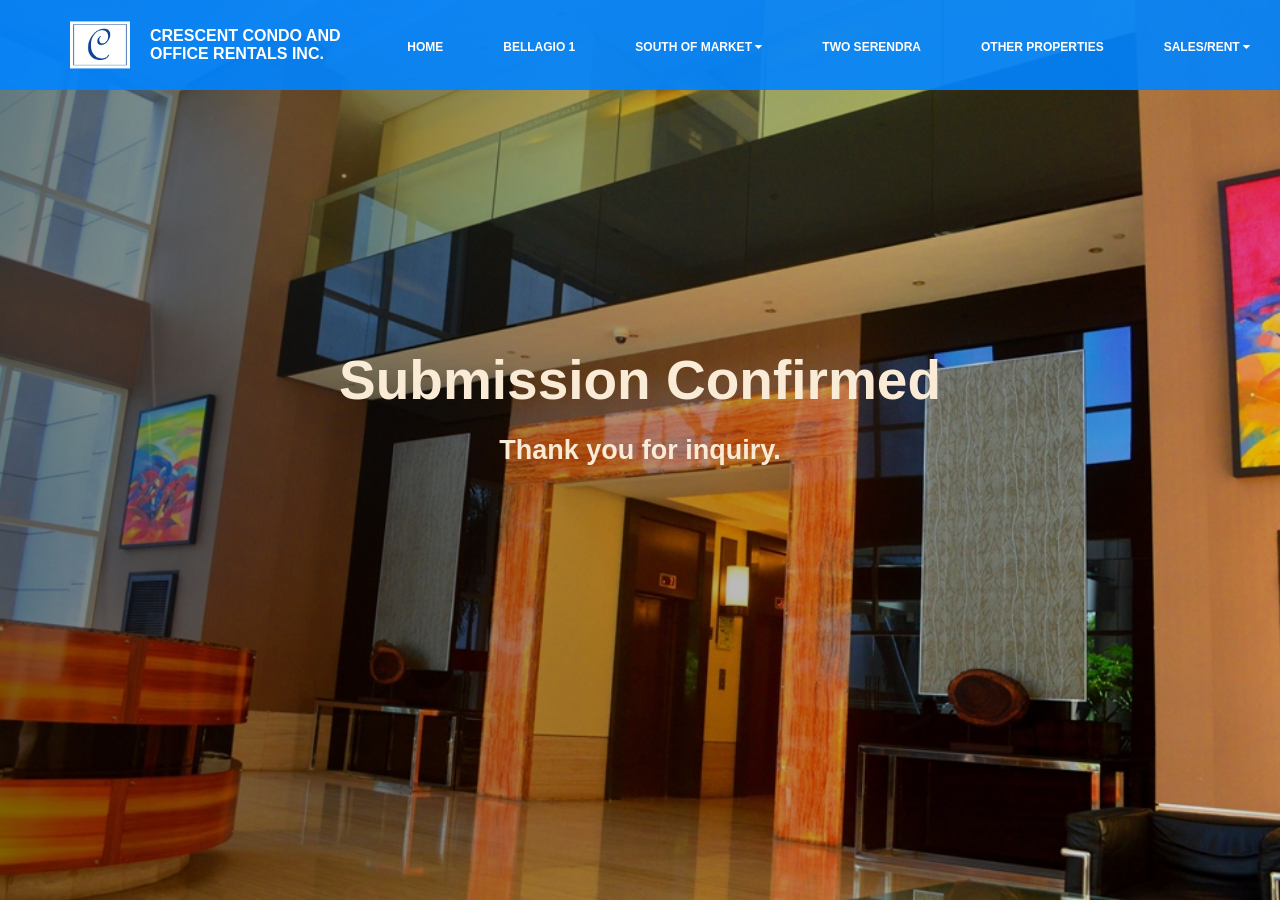
<file: inquiryLandingPage.html>
<!DOCTYPE html>
<html>
	<head>
		<link rel="stylesheet" href="styles/media_query/index_query.css" />
		<link
			rel="stylesheet"
			href="https://cdnjs.cloudflare.com/ajax/libs/font-awesome/4.7.0/css/font-awesome.min.css"
		/>
		<meta name="viewport" content="width=device-width, initial-scale=0.5" />

		<link rel="stylesheet" href="styles/index_css.css" />
		<style>
			h1,
			h3 {
				display: block;
				text-align: center;
				color: antiquewhite;
			}
			h1 {
				position: absolute;
				top: 20%;
				left: 50%;
				transform: translate(-50%, -50%);
				margin-top: 200px;
				font-size: 55px;
			}
			h3 {
				position: absolute;
				top: 50%;
				left: 50%;
				transform: translate(-50%, -50%);
				font-size: 27px;
			}
		</style>
		<title>Crescent Condo Office Rentals</title>
	</head>

	<body>
		<div class="body-container">
			<div class="top_bar" id="top_bar">
				<img
					class="index_logo"
					src="./main_page/assets/Crescent.png"
					width="90px"
				/>
				<h2 class="company_name_text">
					CRESCENT CONDO AND OFFICE RENTALS INC.
				</h2>

				<ul class="ul_class" id="ul_class">
					<li><a href="index.html" class="btn_home">HOME</a></li>
					<li>
						<a href="belagio1.html"> BELLAGIO 1 </a>
					</li>
					<li class="dropdown_button" onclick="dropMenu()">
						<a class="">
							SOUTH OF MARKET
							<i class="fa fa-caret-down"></i>
						</a>
						<div class="dropdown-content" id="dropdown-content">
							<a id="soma" href="SouthOfMarket.html">Soma-One-BR</a>
							<a id="soma" href="soma2.html">Soma-Two- BR </a>
						</div>
					</li>
					<li><a href="twoSerendra.html">TWO SERENDRA</a></li>
					<li>
						<a href="otherProperties.html">OTHER PROPERTIES</a>
					</li>
					<li
						class="dropdown_buttons"
						id="dropdown_buttons"
						onclick="dropMenus()"
					>
						<a class="btn_SouthOfMarket">
							SALES/RENT
							<i class="fa fa-caret-down"></i>
						</a>
						<div class="dropdown-contents" id="dropdown-contents">
							<a class="soma" id="soma" href="forsale.html">FOR SALE</a>
							<a id="soma" href="forLease.html">FOR LEASE</a>
						</div>
					</li>
				</ul>
				<div id="container_id" class="container" onclick="menuIcon(this)">
					<div class="bar1"></div>
					<div class="bar2"></div>
					<div class="bar3"></div>
				</div>
			</div>
			<h1>Submission Confirmed</h1>
			<h3>Thank you for inquiry.</h3>
		</div>

		<!-- JavaScript -->

		<script>
			var modal = document.getElementById("myModal");

			var span = document.getElementsByClassName("close")[0];

			// end of modal

			function dropMenu() {
				const dropdownContent = document.getElementById("dropdown-content");
				dropdownContent.style.display == "none"
					? (dropdownContent.style.display = "block")
					: (dropdownContent.style.display = "none");
			}

			function dropMenus() {
				const dropdownContents = document.getElementById("dropdown-contents");
				var displayValue = window
					.getComputedStyle(dropdownContents, null)
					.getPropertyValue("display");
				const ds = displayValue;

				console.log(ds);
				if (ds === "none") {
					dropdownContents.style.display = "block";
				} else {
					dropdownContents.style.display = "none";
				}
			}

			function myFunction() {
				var displayss = document.getElementById("inquiry_questioniere");
				if (displayss.style.display == "none") {
					displayss.style.display = "block";
				} else {
					displayss.style.display = "none";
				}
			}
			function functionAlert() {
				var displayss = document.getElementById("inquiry_questioniere");
				displayss.style.display = "none";
				alert("Thank you!!! ");
			}
			function menuIcon() {
				const value = document.getElementById("container_id");
				var displayss = document.getElementById("top_bar");
				var ul_class = document.getElementById("ul_class");
				value.classList.toggle("change");
				if (value.className == "container change") {
					displayss.style.height = "auto";
					displayss.style.width = "100%";
					ul_class.style.display = "block";
				} else {
					ul_class.style.display = "none";
					displayss.style.height = "90px";
				}
			}

			function mySAdwasd(x) {
				const dropdownMenu = document.getElementById("dropdownButton");
				var ul_class = document.getElementById("ul_class");
				const dropdownContent = document.getElementById("dropdown-content");
				if (x.matches) {
					// If media query matches
					const value = document.getElementById("container_id");

					var displayss = document.getElementById("top_bar");

					if (value.className == "container change") {
						// alert("im here now");
						ul_class.style.display = "block";
						ul_class.style.display = "none";
						displayss.style.height = "90px";
						value.classList.toggle("change");
					} else {
						displayss.style.display = "90px";
						ul_class.style.display = "none";
						dropdownContent.style.display = "none";
					}
				} else {
					dropdownContent.style.display = "none";
					ul_class.style.display = "block";
				}
			}

			var x = window.matchMedia("(max-width:1240px)");

			mySAdwasd(x); // Call listener function at run time

			x.addListener(mySAdwasd); // Attach listener function on state changes
		</script>
	</body>
</html>
</file>
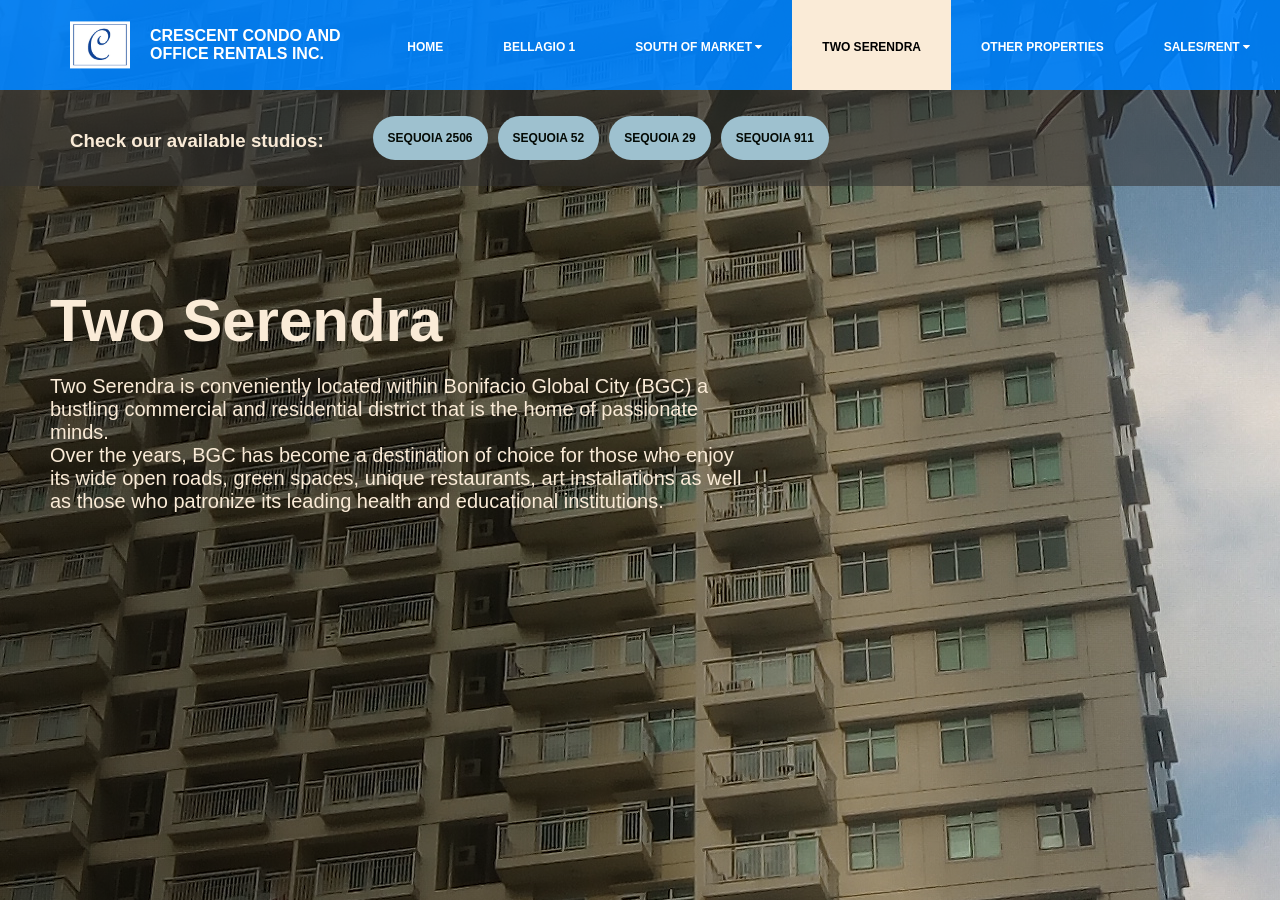
<file: twoSerendra.html>
<!DOCTYPE html>

<html>
	<head>
		<title>Two Serendra</title>

		<link
			rel="stylesheet"
			href="https://cdnjs.cloudflare.com/ajax/libs/font-awesome/4.7.0/css/font-awesome.min.css"
		/>
		<meta name="viewport" content="width=device-width, initial-scale=0.5" />
		<link rel="stylesheet" href="styles/tw.css" />
		<link rel="stylesheet" href="styles/media_query/tw_query.css" />
		<link rel="stylesheet" href="styles/img_view.css" />
		<style>
			#myBtn {
				position: fixed;
				bottom: 20px;
				right: 30px;
				z-index: 99;
				font-size: 18px;
				border: none;
				outline: none;
				color: white;
				cursor: pointer;
				padding: 15px;
				border-radius: 4px;
				display: none;
				background-color: rgb(18, 63, 129);
			}
			#myBtn:hover {
				background-color: black;
			}
		</style>
	</head>

	<body>
		<div class="body_container" id="body_container" onscroll="scrollFnctiom()">
			<div class="top_bar" id="top_bar">
				<img
					class="index_logo"
					src="./main_page/assets/Crescent.png"
					width="90px"
				/>
				<h2 class="company_name_text">
					CRESCENT CONDO AND OFFICE RENTALS INC.
				</h2>

				<ul class="ul_class" id="ul_class">
					<li><a href="index.html" class="btn_home">HOME</a></li>
					<li>
						<a href="belagio1.html"> BELLAGIO 1 </a>
					</li>

					<li class="dropdown_button" id="dropdown_button" onclick="dropMenu()">
						<a class="btn_SouthOfMarket">
							SOUTH OF MARKET
							<i class="fa fa-caret-down"></i>
						</a>
						<div class="dropdown-content" id="dropdown-content">
							<a class="soma" id="soma" href="SouthOfMarket.html"
								>Soma-One-BR</a
							>
							<a id="soma" href="soma2.html">Soma-Two- BR </a>
						</div>
					</li>
					<li>
						<a class="tw_seren active" href="twoSerendra.html">
							TWO SERENDRA
						</a>
					</li>
					<li>
						<a href="otherProperties.html">OTHER PROPERTIES</a>
					</li>
					<li
						class="dropdown_buttons"
						id="dropdown_buttons"
						onclick="dropMenus()"
					>
						<a class="btn_SouthOfMarket">
							SALES/RENT
							<i class="fa fa-caret-down"></i>
						</a>
						<div class="dropdown-contents" id="dropdown-contents">
							<a class="soma" id="soma" href="forsale.html">FOR SALE</a>
							<a id="soma" href="forLease.html">FOR LEASE</a>
						</div>
					</li>
				</ul>
				<div id="container_id" class="container" onclick="menuIcon(this)">
					<div class="bar1"></div>
					<div class="bar2"></div>
					<div class="bar3"></div>
				</div>
			</div>
			<!-- End of Navigation Bar -->
			<div class="sub_topBar">
				<div class="row row_subTopBar">
					<div class="column topBar_Section">
						<h3>Check our available studios:</h3>
					</div>
					<div class="column topBar_SectionTwo">
						<a class="subBar_a" id="soma_4" onclick="subBarBtn(this.id)"
							>SEQUOIA 2506
						</a>
						<a class="subBar_a" id="soma_1" onclick="subBarBtn(this.id)">
							SEQUOIA 52
						</a>
						<a class="subBar_a" id="soma_2" onclick="subBarBtn(this.id)"
							>SEQUOIA 29
						</a>
						<a class="subBar_a" id="soma_3" onclick="subBarBtn(this.id)"
							>SEQUOIA 911
						</a>
					</div>
				</div>
			</div>

			<div class="row southOfMarket_intro">
				<div class="column sOm_TxtIntro" id="sOm_TxtIntro">
					<h1>Two Serendra</h1>

					<h3
						style="
							margin-top: 20px;
							max-width: 700px;
							font-size: 20px;
							font-weight: 400;
						"
					>
						Two Serendra is conveniently located within Bonifacio Global City
						(BGC) a bustling commercial and residential district that is the
						home of passionate minds. <br />Over the years, BGC has become a
						destination of choice for those who enjoy its wide open roads, green
						spaces, unique restaurants, art installations as well as those who
						patronize its leading health and educational institutions.
					</h3>
					<iframe
						src="https://www.google.com/maps/embed?pb=!1m14!1m8!1m3!1d7723.758466192784!2d121.05374700000002!3d14.548897999999998!3m2!1i1024!2i768!4f13.1!3m3!1m2!1s0x0%3A0x9c94d64867486aae!2sTwo%20Serendra!5e0!3m2!1sen!2sph!4v1667488831686!5m2!1sen!2sph"
						width="100%"
						height="450"
						style="border: 0"
						allowfullscreen=""
						loading="lazy"
						referrerpolicy="no-referrer-when-downgrade"
					></iframe>
				</div>

				<div class="column sOm_ImgBox">
					<div class="row row_content" id="row_content">
						<div class="column row_one">
							<img
								src="./main_page/assets/b7ra1k1a.bmp"
								style="object-fit: cover"
								width="100%"
								height="100%"
								onclick="openModal('myModal');currentSlide(1);"
								class="hover-shadow cursor"
							/>
						</div>

						<div class="column row_one">
							<img
								src="./main_page/assets/rkrjzvu9.bmp"
								style="object-fit: cover"
								width="100%"
								height="100%"
								onclick="openModal('myModal');currentSlide(2);"
								class="hover-shadow cursor"
							/>
						</div>

						<div class="column row_one">
							<img
								src="./main_page/assets/rg6qmpg4.bmp"
								style="object-fit: cover"
								width="100%"
								height="100%"
								onclick="openModal('myModal');currentSlide(3);"
								class="hover-shadow cursor"
							/>
						</div>

						<div class="column row_one">
							<img
								src="./main_page/assets/sm1ei9r3.bmp"
								style="object-fit: cover"
								width="100%"
								height="100%"
								onclick="openModal('myModal');currentSlide(4);"
								class="hover-shadow cursor"
							/>
						</div>

						<div class="column row_one">
							<img
								src="./main_page/assets/sugyqubh.bmp"
								style="object-fit: cover"
								width="100%"
								height="100%"
								onclick="openModal('myModal');currentSlide(5);"
								class="hover-shadow cursor"
							/>
						</div>

						<!-- <div class="column row_one">
							<img
								src="./main_page/assets/tw-BATHROOM.jpg"
								style="object-fit: fill"
								width="100%"
								height="100%"
							/>
						</div> -->
					</div>
				</div>
			</div>

			<div class="row southOfMarket_intro">
				<div class="column sOm_TxtIntro" id="sOm_TxtIntro4">
					<h1>SEQUOIA 2506 <br />(Not available)</h1>
					<dl style="font-size: 26px; margin-top: 20px">
						<dt>Rental Rate:</dt>
						<dd style="padding-left: 40px">
							- <span style="color: red; font-weight: 700">PHP 150,000</span>
						</dd>
						<dt>Address</dt>
						<dd style="padding-left: 40px">
							- Sequoia Serendra II Mckinley Parkway, Bonifacio Global City,
							Taguig City
						</dd>
						<dt>Floor Area:</dt>
						<dd style="padding-left: 40px">- 125 sq.m.</dd>

						<dt style="margin-top: 20px">Additional details:</dt>
						<dd>
							<ul style="padding-left: 40px; margin-top: 20px">
								<li>No. of Bedrooms:3</li>
								<li>No. of Bathrooms: 3</li>
								<li>Fully furnished</li>
								<li>Rent inclusive of condo dues</li>
								<li>Minimum of 1 year lease</li>
								<li>With maid's room</li>
								<li>Infinity view</li>
								<li>Air-conditioned living room and bedrooms</li>
								<li>Inclusive of 2 Parking</li>
							</ul>
						</dd>
					</dl>
				</div>

				<div class="column sOm_ImgBox">
					<div class="row row_content" id="row_content">
						<div class="column row_one">
							<img
								src="./main_page/assets/tw-SALA.jpg"
								style="object-fit: cover"
								width="100%"
								height="100%"
								onclick="openModal('myModal2');currentSlide2(1);"
								class="hover-shadow cursor"
							/>
						</div>

						<div class="column row_one">
							<img
								src="./main_page/assets/tw-salaset.jpg"
								style="object-fit: cover"
								width="100%"
								height="100%"
								onclick="openModal('myModal2');currentSlide2(2);"
								class="hover-shadow cursor"
							/>
						</div>

						<div class="column row_one">
							<img
								src="./main_page/assets/tw-DINING.jpg"
								style="object-fit: cover"
								width="100%"
								height="100%"
								onclick="openModal('myModal2');currentSlide2(3);"
								class="hover-shadow cursor"
							/>
						</div>

						<div class="column row_one">
							<img
								src="./main_page/assets/tw-KITCHEN.jpg"
								style="object-fit: cover"
								width="100%"
								height="100%"
								onclick="openModal('myModal2');currentSlide2(4);"
								class="hover-shadow cursor"
							/>
						</div>

						<div class="column row_one">
							<img
								src="./main_page/assets/tw-BEDROOM.jpg"
								style="object-fit: fill"
								width="100%"
								height="100%"
								onclick="openModal('myModal2');currentSlide2(5);"
								class="hover-shadow cursor"
							/>
						</div>

						<div class="column row_one">
							<img
								src="./main_page/assets/Bedroom 2.jpg"
								style="object-fit: fill"
								width="100%"
								height="100%"
								onclick="openModal('myModal2');currentSlide2(6);"
								class="hover-shadow cursor"
							/>
						</div>
					</div>
				</div>
			</div>

			<div id="soma_one" class="row soma_one">
				<div class="column sOm_TxtIntro" id="sOm_TxtIntro1">
					<h1>SEQUOIA 52</h1>

					<dl style="font-size: 26px; margin-top: 20px">
						<dt>Rental Rate:</dt>
						<dd style="padding-left: 40px">
							-
							<span style="color: red; font-weight: 700">PHP 70,000</span>
							(negotiable)
						</dd>
						<dt>Address</dt>
						<dd style="padding-left: 40px">
							- Unit 5208 Sequoia Serendra II, Mckinley Parkway, BGC, Taguig
							City
						</dd>
						<dt>Floor Area:</dt>
						<dd style="padding-left: 40px">- 67 sq.m.</dd>

						<dt style="margin-top: 20px">Additional details:</dt>
						<dd>
							<ul style="padding-left: 40px; margin-top: 20px">
								<li>No. of Bedroom: 1</li>
								<li>Fully furnished</li>
								<li>Newly Renovated</li>
								<li>Minimum of 1 year lease</li>
								<li>Air-conditioned room</li>
								<li>High Floor</li>
								<li>City View</li>
							</ul>
						</dd>
					</dl>
				</div>

				<div class="column sOm_ImgBox" id="sOm_ImgBox">
					<div class="row row_content" id="row_content">
						<div class="column row_one">
							<img
								src="./main_page/assets/s52_balcony.jpg"
								style="object-fit: cover"
								width="100%"
								height="100%"
								onclick="openModal('myModal3');currentSlide3(1);"
								class="hover-shadow cursor"
							/>
						</div>
						<div class="column row_one">
							<img
								src="./main_page/assets/s52_dining.jpg"
								style="object-fit: cover"
								width="100%"
								height="100%"
								onclick="openModal('myModal3');currentSlide3(2);"
								class="hover-shadow cursor"
							/>
						</div>

						<div class="column row_one">
							<img
								src="./main_page/assets/s52_kitchen.jpg"
								style="object-fit: cover"
								width="100%"
								height="100%"
								onclick="openModal('myModal3');currentSlide3(3);"
								class="hover-shadow cursor"
							/>
						</div>
						<div class="column row_one">
							<img
								src="./main_page/assets/s52_living.jpg"
								style="object-fit: cover"
								width="100%"
								height="100%"
								onclick="openModal('myModal3');currentSlide3(4);"
								class="hover-shadow cursor"
							/>
						</div>
						<div class="column row_one">
							<img
								src="./main_page/assets/s52_bedroom.jpg"
								style="object-fit: cover"
								width="100%"
								height="100%"
								onclick="openModal('myModal3');currentSlide3(5);"
								class="hover-shadow cursor"
							/>
						</div>
						<div class="column row_one">
							<img
								src="./main_page/assets/s52_bathroom.jpg"
								style="object-fit: fill"
								width="100%"
								height="100%"
								onclick="openModal('myModal3');currentSlide3(6);"
								class="hover-shadow cursor"
							/>
						</div>
					</div>
				</div>
			</div>

			<div id="soma_two" class="row soma_one">
				<div class="column sOm_TxtIntro" id="sOm_TxtIntro2">
					<h1>SEQUOIA 29</h1>

					<dl style="font-size: 26px; margin-top: 20px">
						<dt>Rental Rate:</dt>
						<dd style="padding-left: 40px">
							-
							<span style="color: red; font-weight: 700">PHP 75,000</span>
							(negotiable)
						</dd>
						<dt>Address</dt>
						<dd style="padding-left: 40px">
							- Unit 2915 Sequoia Serendra II, Mckinley Parkway, BGC, Taguig
							City
						</dd>
						<dt>Floor Area:</dt>
						<dd style="padding-left: 40px">- 67 sq.m.</dd>

						<dt style="margin-top: 20px">Additional details:</dt>
						<dd>
							<ul style="padding-left: 40px; margin-top: 20px">
								<li>No. of Bedroom:1</li>
								<li>Fully furnished</li>
								<li>Newly Renovated</li>
								<li>Mid-zone pop out unit</li>
								<li>Inclusive of association dues</li>
								<li>Air-conditioned room</li>
								<li>Inclusive of 1 Parking</li>
							</ul>
						</dd>
					</dl>
				</div>

				<div class="column sOm_ImgBox" id="sOm_ImgBox">
					<div class="row row_content" id="row_content">
						<div class="column row_one">
							<img
								src="./main_page/assets/S29_living.jpg"
								style="object-fit: cover"
								width="100%"
								height="100%"
								onclick="openModal('myModal4');currentSlide4(1);"
								class="hover-shadow cursor"
							/>
						</div>
						<div class="column row_one">
							<img
								src="./main_page/assets/S29_dining.jpg"
								style="object-fit: cover"
								width="100%"
								height="100%"
								onclick="openModal('myModal4');currentSlide4(2);"
								class="hover-shadow cursor"
							/>
						</div>

						<div class="column row_one">
							<img
								src="./main_page/assets/S29_kitchen.jpg"
								style="object-fit: cover"
								width="100%"
								height="100%"
								onclick="openModal('myModal4');currentSlide4(3);"
								class="hover-shadow cursor"
							/>
						</div>
						<div class="column row_one">
							<img
								src="./main_page/assets/S29_corner.jpg"
								style="object-fit: cover"
								width="100%"
								height="100%"
								onclick="openModal('myModal4');currentSlide4(4);"
								class="hover-shadow cursor"
							/>
						</div>
						<div class="column row_one">
							<img
								src="./main_page/assets/S29_bedroom.jpg"
								style="object-fit: cover"
								width="100%"
								height="100%"
								onclick="openModal('myModal4');currentSlide4(5);"
								class="hover-shadow cursor"
							/>
						</div>
						<div class="column row_one">
							<img
								src="./main_page/assets/S29_bathroom.jpg"
								style="object-fit: cover"
								width="100%"
								height="100%"
								onclick="openModal('myModal4');currentSlide4(6);"
								class="hover-shadow cursor"
							/>
						</div>
					</div>
				</div>
			</div>

			<div id="soma_three" class="row soma_one">
				<div class="column sOm_TxtIntro" id="sOm_TxtIntro3">
					<h1>SEQUOIA 911</h1>
					<dl style="font-size: 26px; margin-top: 20px">
						<dt>Rental Rate:</dt>
						<dd style="padding-left: 40px">
							- <span style="color: red; font-weight: 700">PHP 100,000</span>
						</dd>
						<dt>Address</dt>
						<dd style="padding-left: 40px">
							- Sequoia Serendra II Mckinley Parkway, Bonifacio Global City,
							Taguig City
						</dd>
						<dt>Floor Area:</dt>
						<dd style="padding-left: 40px">- 90 sq.m.</dd>
						<dt style="margin-top: 20px">Additional details:</dt>
						<dd>
							<ul style="padding-left: 40px; margin-top: 20px">
								<li>No. of Bedrooms:2</li>
								<li>No. of Bathrooms: 2</li>
								<li>Rent inclusive of condo dues</li>
								<li>Minimum of 6 months lease</li>

							</ul>
						</dd>
					</dl>
				</div>

				<div class="column sOm_ImgBox" id="sOm_ImgBox">
					<div class="row row_content" id="row_content">
						<div class="column row_one">
							<img
								src="./main_page/assets/tw_salaset2.jpg"
								style="object-fit: cover"
								width="100%"
								height="100%"
								onclick="openModal('myModal5');currentSlide5(1);"
								class="hover-shadow cursor"
							/>
						</div>
						<div class="column row_one">
							<img
								src="./main_page/assets/911_TABLEDINING.jpg"
								style="object-fit: cover"
								width="100%"
								height="100%"
								onclick="openModal('myModal5');currentSlide5(2);"
								class="hover-shadow cursor"
							/>
						</div>

						<div class="column row_one">
							<img
								src="./main_page/assets/911-KITCHEN.jpg"
								style="object-fit: cover"
								width="100%"
								height="100%"
								onclick="openModal('myModal5');currentSlide5(3);"
								class="hover-shadow cursor"
							/>
						</div>
						<div class="column row_one">
							<img
								src="./main_page/assets/911-BEDROOM.jpg"
								style="object-fit: cover"
								width="100%"
								height="100%"
								onclick="openModal('myModal5');currentSlide5(4);"
								class="hover-shadow cursor"
							/>
						</div>
						<div class="column row_one">
							<img
								src="./main_page/assets/911-Sofaset.jpg"
								style="object-fit: cover"
								width="100%"
								height="100%"
								onclick="openModal('myModal5');currentSlide5(5);"
								class="hover-shadow cursor"
							/>
						</div>
						<div class="column row_one">
							<img
								src="./main_page/assets/911-COMFORTROOM.jpg"
								style="object-fit: cover"
								width="100%"
								height="100%"
								onclick="openModal('myModal5');currentSlide5(6);"
								class="hover-shadow cursor"
							/>
						</div>
					</div>
				</div>
			</div>

			<div id="myModal" class="modal">
				<span class="close cursor" onclick="closeModal()">&times;</span>
				<div class="modal-content">
					<div class="mySlides">
						<img
							src="./main_page/assets/b7ra1k1a.bmp"
							style="width: 100%; height: 500px; object-fit: contain"
						/>
					</div>

					<div class="mySlides">
						<img
							src="./main_page/assets/rkrjzvu9.bmp"
							style="width: 100%; height: 500px; object-fit: contain"
						/>
					</div>

					<div class="mySlides">
						<img
							src="./main_page/assets/rg6qmpg4.bmp"
							style="width: 100%; height: 500px; object-fit: contain"
						/>
					</div>

					<div class="mySlides">
						<img
							src="./main_page/assets/sm1ei9r3.bmp"
							style="width: 100%; height: 500px; object-fit: contain"
						/>
					</div>

					<div class="mySlides">
						<img
							src="./main_page/assets/sugyqubh.bmp"
							style="width: 100%; height: 500px; object-fit: contain"
						/>
					</div>

					<a class="prev" onclick="plusSlides(-1)">&#10094;</a>
					<a class="next" onclick="plusSlides(1)">&#10095;</a>
				</div>
			</div>

			<div id="myModal2" class="modal">
				<span class="close cursor" onclick="closeModal2()">&times;</span>
				<div class="modal-content">
					<div class="mySlides2">
						<img
							src="./main_page/assets/tw-SALA.jpg"
							style="width: 100%; height: 500px; object-fit: contain"
						/>
					</div>

					<div class="mySlides2">
						<img
							src="./main_page/assets/tw-salaset.jpg"
							style="width: 100%; height: 500px; object-fit: contain"
						/>
					</div>

					<div class="mySlides2">
						<img
							src="./main_page/assets/tw-DINING.jpg"
							style="width: 100%; height: 500px; object-fit: contain"
						/>
					</div>

					<div class="mySlides2">
						<img
							src="./main_page/assets/tw-KITCHEN.jpg"
							style="width: 100%; height: 500px; object-fit: contain"
						/>
					</div>

					<div class="mySlides2">
						<img
							src="./main_page/assets/tw-BEDROOM.jpg"
							style="width: 100%; height: 500px; object-fit: contain"
						/>
					</div>
					<div class="mySlides2">
						<img
							src="./main_page/assets/Bedroom 2.jpg"
							style="width: 100%; height: 500px; object-fit: contain"
						/>
					</div>

					<a class="prev" onclick="plusSlides2(-1)">&#10094;</a>
					<a class="next" onclick="plusSlides2(1)">&#10095;</a>
				</div>
			</div>

			<div id="myModal3" class="modal">
				<span class="close cursor" onclick="closeModal3()">&times;</span>
				<div class="modal-content">
					<div class="mySlides3">
						<img
							src="./main_page/assets/s52_balcony.jpg"
							style="width: 100%; height: 500px; object-fit: contain"
						/>
					</div>

					<div class="mySlides3">
						<img
							src="./main_page/assets/s52_dining.jpg"
							style="width: 100%; height: 500px; object-fit: contain"
						/>
					</div>

					<div class="mySlides3">
						<img
							src="./main_page/assets/s52_kitchen.jpg"
							style="width: 100%; height: 500px; object-fit: contain"
						/>
					</div>

					<div class="mySlides3">
						<img
							src="./main_page/assets/1802S_Bed.jpg"
							style="width: 100%; height: 500px; object-fit: contain"
						/>
					</div>

					<div class="mySlides3">
						<img
							src="./main_page/assets/s52_bedroom.jpg"
							style="width: 100%; height: 500px; object-fit: contain"
						/>
					</div>
					<div class="mySlides3">
						<img
							src="./main_page/assets/s52_bathroom.jpg"
							style="width: 100%; height: 500px; object-fit: contain"
						/>
					</div>

					<a class="prev" onclick="plusSlides3(-1)">&#10094;</a>
					<a class="next" onclick="plusSlides3(1)">&#10095;</a>
				</div>
			</div>

			<div id="myModal4" class="modal">
				<span class="close cursor" onclick="closeModal4()">&times;</span>
				<div class="modal-content">
					<div class="mySlides4">
						<img
							src="./main_page/assets/S29_living.jpg"
							style="width: 100%; height: 500px; object-fit: contain"
						/>
					</div>

					<div class="mySlides4">
						<img
							src="./main_page/assets/S29_dining.jpg"
							style="width: 100%; height: 500px; object-fit: contain"
						/>
					</div>

					<div class="mySlides4">
						<img
							src="./main_page/assets/S29_kitchen.jpg"
							style="width: 100%; height: 500px; object-fit: contain"
						/>
					</div>

					<div class="mySlides4">
						<img
							src="./main_page/assets/S29_corner.jpg"
							style="width: 100%; height: 500px; object-fit: contain"
						/>
					</div>

					<div class="mySlides4">
						<img
							src="./main_page/assets/S29_bedroom.jpg"
							style="width: 100%; height: 500px; object-fit: contain"
						/>
					</div>
					<div class="mySlides4">
						<img
							src="./main_page/assets/S29_bathroom.jpg"
							style="width: 100%; height: 500px; object-fit: contain"
						/>
					</div>

					<a class="prev" onclick="plusSlides4(-1)">&#10094;</a>
					<a class="next" onclick="plusSlides4(1)">&#10095;</a>
				</div>
			</div>

			<div id="myModal5" class="modal">
				<span class="close cursor" onclick="closeModal5()">&times;</span>
				<div class="modal-content">
					<div class="mySlides5">
						<img
							src="./main_page/assets/tw_salaset2.jpg"
							style="width: 100%; height: 500px; object-fit: contain"
						/>
					</div>

					<div class="mySlides5">
						<img
							src="./main_page/assets/911_TABLEDINING.jpg"
							style="width: 100%; height: 500px; object-fit: contain"
						/>
					</div>

					<div class="mySlides5">
						<img
							src="./main_page/assets/911-KITCHEN.jpg"
							style="width: 100%; height: 500px; object-fit: contain"
						/>
					</div>

					<div class="mySlides5">
						<img
							src="./main_page/assets/911-BEDROOM.jpg"
							style="width: 100%; height: 500px; object-fit: contain"
						/>
					</div>

					<div class="mySlides5">
						<img
							src="./main_page/assets/911-Sofaset.jpg"
							style="width: 100%; height: 500px; object-fit: contain"
						/>
					</div>
					<div class="mySlides5">
						<img
							src="./main_page/assets/911-COMFORTROOM.jpg"
							style="width: 100%; height: 500px; object-fit: contain"
						/>
					</div>

					<a class="prev" onclick="plusSlides5(-1)">&#10094;</a>
					<a class="next" onclick="plusSlides5(1)">&#10095;</a>
				</div>
			</div>

			<a onclick="subBarBtn(this.id)" id="myBtn" title="Go to top"> Top </a>
		</div>

		<!-- Script -->

		<script>
			function scrollFnctiom() {
				const bodyscrll = document.getElementById("body_container");
				let bscrll = bodyscrll.scrollTop;

				if (bscrll < 10) {
					document.getElementById("myBtn").style.display = "block";
				}

				if (bscrll == 0) {
					document.getElementById("myBtn").style.display = "none";
				}
			}

			function openModal(x) {
				var v = x;
				switch (v) {
					case "myModal":
						document.getElementById("myModal").style.display = "block";
						break;
					case "myModal2":
						document.getElementById("myModal2").style.display = "block";
						break;
					case "myModal3":
						document.getElementById("myModal3").style.display = "block";
						break;
					case "myModal4":
						document.getElementById("myModal4").style.display = "block";
						break;
					case "myModal5":
						document.getElementById("myModal5").style.display = "block";
						break;
					case "myModal6":
						document.getElementById("myModal6").style.display = "block";
						break;
					default:
						location.href = "SouthOfMarket.html";
						break;
				}
			}
			// modal 1
			function closeModal() {
				document.getElementById("myModal").style.display = "none";
			}

			var slideIndex = 1;
			showSlides(slideIndex);

			function plusSlides(n) {
				showSlides((slideIndex += n));
			}

			function currentSlide(n) {
				showSlides((slideIndex = n));
			}

			function showSlides(n) {
				var i;
				var slides = document.getElementsByClassName("mySlides");

				if (n > slides.length) {
					slideIndex = 1;
				}
				if (n < 1) {
					slideIndex = slides.length;
				}
				for (i = 0; i < slides.length; i++) {
					slides[i].style.display = "none";
				}

				slides[slideIndex - 1].style.display = "block";
			}
			//2

			function closeModal2() {
				document.getElementById("myModal2").style.display = "none";
			}
			var slideIndexs = 1;
			showSlides2(slideIndexs);

			function currentSlide2(n) {
				showSlides2((slideIndexs = n));
			}
			function plusSlides2(n) {
				showSlides2((slideIndexs += n));
			}

			function showSlides2(n) {
				var i;
				var slides = document.getElementsByClassName("mySlides2");

				if (n > slides.length) {
					slideIndexs = 1;
				}
				if (n < 1) {
					slideIndexs = slides.length;
				}
				for (i = 0; i < slides.length; i++) {
					slides[i].style.display = "none";
				}

				slides[slideIndexs - 1].style.display = "block";
			}

			//3

			function closeModal3() {
				document.getElementById("myModal3").style.display = "none";
			}
			var slideIndexs3 = 1;
			showSlides3(slideIndexs3);

			function currentSlide3(n) {
				showSlides3((slideIndexs3 = n));
			}
			function plusSlides3(n) {
				showSlides3((slideIndexs3 += n));
			}

			function showSlides3(n) {
				var i;
				var slides = document.getElementsByClassName("mySlides3");

				if (n > slides.length) {
					slideIndexs3 = 1;
				}
				if (n < 1) {
					slideIndexs3 = slides.length;
				}
				for (i = 0; i < slides.length; i++) {
					slides[i].style.display = "none";
				}

				slides[slideIndexs3 - 1].style.display = "block";
			}

			//4
			function closeModal4() {
				document.getElementById("myModal4").style.display = "none";
			}
			var slideIndexs4 = 1;
			showSlides4(slideIndexs4);

			function currentSlide4(n) {
				showSlides4((slideIndexs4 = n));
			}
			function plusSlides4(n) {
				showSlides4((slideIndexs4 += n));
			}

			function showSlides4(n) {
				var i;
				var slides = document.getElementsByClassName("mySlides4");

				if (n > slides.length) {
					slideIndexs4 = 1;
				}
				if (n < 1) {
					slideIndexs4 = slides.length;
				}
				for (i = 0; i < slides.length; i++) {
					slides[i].style.display = "none";
				}

				slides[slideIndexs4 - 1].style.display = "block";
			}

			//5
			function closeModal5() {
				document.getElementById("myModal5").style.display = "none";
			}
			var slideIndexs5 = 1;
			showSlides5(slideIndexs5);

			function currentSlide5(n) {
				showSlides5((slideIndexs5 = n));
			}
			function plusSlides5(n) {
				showSlides5((slideIndexs5 += n));
			}

			function showSlides5(n) {
				var i;
				var slides = document.getElementsByClassName("mySlides5");

				if (n > slides.length) {
					slideIndexs5 = 1;
				}
				if (n < 1) {
					slideIndexs5 = slides.length;
				}
				for (i = 0; i < slides.length; i++) {
					slides[i].style.display = "none";
				}

				slides[slideIndexs5 - 1].style.display = "block";
			}

			//end of modal
			function subBarBtn(x) {
				var v = x;
				var sOm_TxtIntro1 = document.getElementById("sOm_TxtIntro1");
				var sOm_TxtIntro2 = document.getElementById("sOm_TxtIntro2");
				var sOm_TxtIntro3 = document.getElementById("sOm_TxtIntro3");
				var sOm_TxtIntro4 = document.getElementById("sOm_TxtIntro4");
				var sOm_TxtIntro5 = document.getElementById("sOm_TxtIntro5");
				switch (v.trim()) {
					case "soma_1":
						sOm_TxtIntro1.scrollIntoView({ behavior: "smooth" });
						location.href = "twoSerendra.html#sOm_TxtIntro1";
						document.getElementById("myBtn").style.display = "block";
						break;
					case "soma_2":
						sOm_TxtIntro2.scrollIntoView({ behavior: "smooth" });
						location.href = "twoSerendra.html#sOm_TxtIntro2";
						document.getElementById("myBtn").style.display = "block";
						break;
					case "soma_3":
						sOm_TxtIntro3.scrollIntoView({ behavior: "smooth" });
						location.href = "twoSerendra.html#sOm_TxtIntro3";
						document.getElementById("myBtn").style.display = "block";
						break;
					case "soma_4":
						sOm_TxtIntro4.scrollIntoView({ behavior: "smooth" });
						location.href = "twoSerendra.html#sOm_TxtIntro4";
						document.getElementById("myBtn").style.display = "block";
						break;
					case "soma_5":
						sOm_TxtIntro5.scrollIntoView({ behavior: "smooth" });
						location.href = "twoSerendra.html#sOm_TxtIntro5";
						document.getElementById("myBtn").style.display = "block";
						break;
					case "myBtn":
						top_bar.scrollIntoView({ behavior: "auto" });
						document.getElementById("myBtn").style.display = "none";
						break;
					default:
						location.href = "twoSerendra.html";
						break;
				}
			}

			function dropMenu() {
				const dropdownContent = document.getElementById("dropdown-content");
				dropdownContent.style.display == "none"
					? (dropdownContent.style.display = "block")
					: (dropdownContent.style.display = "none");
			}

			function dropMenus() {
				const dropdownContents = document.getElementById("dropdown-contents");
				var displayValue = window
					.getComputedStyle(dropdownContents, null)
					.getPropertyValue("display");
				const ds = displayValue;
				// ds == "none"
				// 	? (dropdownContents.style.display = "block")
				// 	: (dropdownContents.style.display = "none");
				console.log(ds);
				if (ds === "none") {
					dropdownContents.style.display = "block";
				} else {
					dropdownContents.style.display = "none";
				}
			}
			function myFunction() {
				var displayss = document.getElementById("inquiry_questioniere");
				if (displayss.style.display == "none") {
					displayss.style.display = "block";
				} else {
					displayss.style.display = "none";
				}
			}

			function menuIcon() {
				const value = document.getElementById("container_id");
				var displayss = document.getElementById("top_bar");
				var ul_class = document.getElementById("ul_class");
				value.classList.toggle("change");
				if (value.className == "container change") {
					displayss.style.height = "auto";
					displayss.style.width = "100%";
					ul_class.style.display = "block";
				} else {
					ul_class.style.display = "none";
					displayss.style.height = "90px";
				}
			}

			function mySAdwasd(x) {
				const dropdownMenu = document.getElementById("dropdownButton");
				var ul_class = document.getElementById("ul_class");
				const dropdownContent = document.getElementById("dropdown-content");
				const dropdownContents = document.getElementById("dropdown-contents");
				if (x.matches) {
					// If media query matches
					const value = document.getElementById("container_id");

					var displayss = document.getElementById("top_bar");

					if (value.className == "container change") {
						// alert("im here now");
						ul_class.style.display = "block";
						ul_class.style.display = "none";
						displayss.style.height = "90px";
						value.classList.toggle("change");
					} else {
						displayss.style.display = "90px";
						ul_class.style.display = "none";
						dropdownContent.style.display = "none";
						dropdownContents.style.display = "none";
					}
				} else {
					dropdownContent.style.display = "none";
					dropdownContents.style.display = "none";
					ul_class.style.display = "block";
				}
			}

			var x = window.matchMedia("(max-width:1240px)");

			mySAdwasd(x); // Call listener function at run time

			x.addListener(mySAdwasd); // Attach listener function on state changes
		</script>
	</body>
</html>
</file>
<file: styles/media_query/index_query.css>
@media only screen and (max-width:1800px) {


    div.top_bar {
        width: 100%;
        height: 90px;
        background-color: rgba(0, 132, 255, 0.904);
    }

    div.top_bar ul {
        list-style-type: none;
        margin: 0;
        padding: 0;
        overflow: hidden;
        height: 100%;
        float: right;

    }

    div.top_bar ul li {
        float: left;
        text-align: center;
    }

    div.top_bar ul li a {
        display: block;
        color: white;
        text-align: center;
        padding-top: 40px;
        padding-bottom: 40px;
        padding-left: 30px;
        padding-right: 30px;
        text-decoration: none;
        font-size: 12px;
        font-weight: 700
    }

    .index_logo {
        width: 60px;
        position: absolute;
        top: 45px;
        left: 100px;
        transform: translate(-50%, -50%);
    }

    h2.company_name_text {

        position: absolute;
        top: 50px;
        left: 350px;
        transform: translate(-50%, -50%);
        color: white;
        font-size: 16px;
    }

}



@media only screen and (max-width:1450px) {


    div.top_bar {
        width: 100%;
        height: 90px;
        background-color: rgba(0, 132, 255, 0.904);
    }

    div.top_bar ul {
        list-style-type: none;
        margin: 0;
        padding: 0;
        overflow: hidden;
        height: 100%;
        float: right;
        display: block;
    }

    div.top_bar ul li {
        float: left;
        text-align: center;

    }

    div.top_bar ul li a {
        display: block;
        color: white;
        text-align: center;
        padding-top: 40px;
        padding-bottom: 40px;
        padding-left: 30px;
        padding-right: 30px;
        text-decoration: none;
        font-size: 12px;
        font-weight: 700;

    }

    .index_logo {
        width: 60px;
        position: absolute;
        top: 45px;
        left: 100px;
        transform: translate(-50%, -50%);

    }

    h2.company_name_text {
        width: 200px;
        position: absolute;
        top: 45px;
        left: 250px;
        transform: translate(-50%, -50%);
        color: white;
        font-size: 16px;

    }

}




@media only screen and (max-width:1240px) {


    div.top_bar {
        width: 100%;
        max-height: fit-content;
        background-color: rgba(0, 132, 255, 0.904);
        z-index: 1;

    }

    div.container {
        cursor: pointer;
        padding-top: 25px;
        padding-bottom: 40px;
        padding-left: 30px;
        padding-right: 30px;
        position: absolute;
        top: 50px;
        left: 90%;
        transform: translate(-50%, -50%);
        display: block;
    }

    div.top_bar ul {
        list-style-type: none;
        margin: 0;
        padding: 0;
        overflow: hidden;
        height: 100%;
        margin-top: 90px;
        float: none;
        display: none;
    }

    .dropdown_button {
        margin: 0px;
    }

    div.container:hover div.top_bar {
        height: 200px;
        cursor: pointer;
        padding-top: 25px;
        padding-bottom: 40px;
        padding-left: 30px;
        padding-right: 30px;
        float: right;
        display: block;
    }



    div.top_bar ul li {
        float: none;
        text-align: center;


    }

    div.top_bar ul li a {
        display: block;
        color: white;
        text-align: center;
        padding-top: 40px;
        padding-bottom: 40px;
        padding-left: 30px;
        padding-right: 30px;
        text-decoration: none;
        font-size: 12px;
        font-weight: 700;

    }

    li.dropdown_button .dropdown-content {

        position: static;
        top: 90px;
        outline: none;
        background-color: rgba(0, 132, 255, 0.904);
        min-width: 170px;
        box-shadow: 0px 8px 16px 0px rgba(0, 0, 0, 0.0);
        margin: 0px;
        border-bottom-left-radius: 10px;
        border-bottom-right-radius: 10px;
        overflow: hidden;
    }

    div.dropdown_button:hover .dropdown-content {
        background-color: rebeccapurple;
        display: block;
        position: static;

    }

    li.dropdown_buttons .dropdown-contents {

        position: static;
        top: 90px;
        outline: none;
        background-color: rgba(0, 132, 255, 0.904);
        min-width: 170px;
        box-shadow: 0px 8px 16px 0px rgba(0, 0, 0, 0.0);
        margin: 0px;
        border-bottom-left-radius: 10px;
        border-bottom-right-radius: 10px;
        overflow: hidden;
    }

    div.dropdown_buttons:hover .dropdown-contents {
        background-color: rebeccapurple;
        display: block;
        position: static;

    }

    .index_logo {
        width: 60px;
        position: absolute;
        top: 45px;
        left: 100px;
        transform: translate(-50%, -50%);

    }

    h2.company_name_text {
        width: 200px;
        position: absolute;
        top: 45px;
        left: 250px;
        transform: translate(-50%, -50%);
        color: white;
        font-size: 16px;

    }




}

@media only screen and (max-width:600px) {

    img.index_logo {
        width: 60px;
        position: absolute;
        top: 45px;
        left: 50px;
        transform: translate(-50%, -50%);

    }

    h2.company_name_text {
        width: 200px;
        position: absolute;
        top: 45px;
        left: 200px;
        transform: translate(-50%, -50%);
        color: white;
        font-size: 16px;

    }

    h1.tagline_Text {
        color: antiquewhite;
        font-family: Arial, Helvetica, sans-serif;
        font-size: 56px;
        display: block;
        margin-top: 150px;
        padding-left: 10%;
        padding-right: 10%;
    }

    a.btn_inquire {
        width: 200px;
        color: white;
        font-weight: 700;
        background-color: rgba(240, 41, 41, 0.767);
        padding: 20px 40px 20px 40px;
        text-align: center;
        text-decoration: none;
        border-radius: 5px;
        display: block;
        margin-top: 25px;
        margin-left: 10%;
    }

    div.details_container {

        max-width: fit-content;
        height: 200px;
        border-radius: 15px;
        border-style: solid;
        border-width: 2px;
        border-color: rgba(255, 255, 255, 0.342);
        background-color: rgba(87, 83, 83, 0.521);
        display: block;
        padding: 20px 20px;
        margin-top: 25px;
        margin-left: 10%;
    }

    div.details_container p {

        font-size: 14px;
        color: antiquewhite;
        line-height: 1.9;
        font-weight: 700;
    }


}
</file>
<file: styles/index_css.css>
* {
    margin: 0;
    padding: 0;
    box-sizing: border-box;
    font-family: "Montserrat", sans-serif;

}

body {
    font-family: "";
    color: "#ffffff";
    font-size: 16px;

}

.body-container {
    background-image: linear-gradient(to right, rgba(0, 0, 0, 0.5), rgba(0, 0, 0, 0.1)), url("../main_page/assets/index_bg4.jpg");
    height: 100vh;
    background-position: center;
    background-size: cover;
    background-repeat: no-repeat;
    object-fit: cover;
    position: relative;
    overflow-x: hidden;
    overflow-y: auto;

}

.top_bar {
    width: 100%;
    height: 90px;
    background-color: rgba(0, 132, 255, 0.904);
    display: block;
    position: absolute;
    z-index: 1;

}

.top_bar ul {
    list-style-type: none;
    margin: 0;
    padding: 0;
    overflow: hidden;
    height: 100%;
    float: right;

}

.top_bar ul li {
    float: left;
    text-align: center;
    margin: 0;

}

.top_bar ul li a {
    display: block;
    color: white;
    text-align: center;
    padding-top: 40px;
    padding-bottom: 40px;
    padding-left: 30px;
    padding-right: 30px;
    text-decoration: none;
    font-size: 16px;
    font-weight: 700
}

.index_logo {
    position: absolute;
    top: 45px;
    left: 100px;
    transform: translate(-50%, -50%);
}

.company_name_text {
    position: absolute;
    top: 50px;
    left: 450px;
    transform: translate(-50%, -50%);
    color: white;
}

.btn_home.active {
    background-color: antiquewhite;
    color: black;
    font-weight: 700
}

.top_bar ul li a:hover {
    background-color: antiquewhite;
    color: black;
    font-weight: 700
}

.container {
    cursor: pointer;
    padding-top: 25px;
    padding-bottom: 40px;
    padding-left: 30px;
    padding-right: 30px;
    float: right;
    position: absolute;
    top: 50%;
    left: 95%;
    transform: translate(-50%, -50%);
    display: none;
}


.bar1,
.bar2,
.bar3 {
    width: 35px;
    height: 5px;
    background-color: #333;
    margin: 6px 0;
    transition: 0.4s;

}

.change .bar1 {
    transform: translate(0, 11px) rotate(-45deg);
}

.change .bar2 {
    opacity: 0;
}

.change .bar3 {
    transform: translate(0, -11px) rotate(45deg);
}

.dropdown_button {
    margin: 0px;
}

.dropdown_button .dropdown-content {
    display: none;
    position: absolute;
    top: 100%;
    outline: none;
    background-color: rgba(0, 132, 255, 0.904);
    /* rgba(0, 132, 255, 0.904) */
    min-width: 230px;
    height: fit-content;
    box-shadow: 0px 8px 16px 0px rgba(0, 0, 0, 0.2);
    margin: 0px;
    border-bottom-left-radius: 10px;
    border-bottom-right-radius: 10px;
    overflow: hidden;
    z-index: 1;
}

.dropdown_buttons {
    margin: 0px;
}

.dropdown_buttons .dropdown-contents {

    position: absolute;
    top: 100%;
    outline: none;
    background-color: rgba(0, 132, 255, 0.904);
    /* rgba(0, 132, 255, 0.904) */
    display: none;
    min-width: 170px;
    height: fit-content;
    box-shadow: 0px 8px 16px 0px rgba(0, 0, 0, 0.2);
    margin: 0px;
    border-bottom-left-radius: 10px;
    border-bottom-right-radius: 10px;
    overflow: hidden;
    z-index: 1;
}


#soma {
    height: fit-content;
    font-size: 12px;
    font-weight: 700;
    padding: 20px 0px 20px 0px;
    color: wheat;
    text-decoration: none;
    display: block;
    text-align: center;
    background-color: rgba(0, 132, 255, 0.904);
}




.tagline_Text {
    color: antiquewhite;
    font-family: Arial, Helvetica, sans-serif;
    font-size: 85px;
    display: block;
    margin-top: 250px;
    padding-left: 15%;

}

.btn_close {
    cursor: pointer;
}

.btn_inquire {
    width: 200px;
    height: 60px;
    color: white;
    font-weight: 700;
    background-color: rgba(240, 41, 41, 0.767);
    text-align: center;
    text-decoration: none;
    border-radius: 5px;
    display: block;
    margin-top: 50px;
    margin-left: 15%;
    border-style: none;
    cursor: pointer;
}

.btn_inquire:hover {


    box-shadow: 1px 14px 38px 1px rgba(0, 0, 0, 1);
}

.btn_inquire:active {

    box-shadow: 1px 14px 38px 1px rgba(0, 0, 0, 0.5);
}

.details_container {

    max-width: fit-content;
    height: 200px;
    border-radius: 15px;
    border-style: solid;
    border-width: 2px;
    border-color: rgba(255, 255, 255, 0.342);
    background-color: rgba(87, 83, 83, 0.521);
    display: block;
    padding: 20px 20px;
    margin-bottom: 50px;
    margin-top: 50px;
    margin-left: 15%;
}

.details_container p {

    font: 16px;
    color: antiquewhite;
    line-height: 1.9;
    font-weight: 700;

}

.inquiry_questioniere {
    display: none;
    width: 600px;
    height: 700px;
    position: absolute;
    top: 500px;
    left: 50%;
    transform: translate(-50%, -50%);
    background-color: azure;
    border-radius: 10px;
    padding-left: 50px;
    padding-right: 50px;
    z-index: 1;
}

.btnClose_container {
    width: 100%;
    height: 32px;
    display: block;
    margin-top: 30px;
}

.btnClose_container a {
    font-size: 26px;
    font-weight: 700;
    float: right;
    padding: 5px;
    color: rgba(235, 50, 50, 0.829)
}

.btnClose_container a:hover {

    color: red
}



.form_container {
    display: block;
    width: 500px;
    padding-left: 50px;
    padding-right: 50px;

    padding: 10px;
    margin-top: 20px
}

input[type=text],
input[type=tel],
select,
textarea {
    width: 100%;
    padding: 12px 20px;
    margin: 8px 0;
    display: inline-block;
    border: 1px solid #ccc;
    border-radius: 4px;
    box-sizing: border-box;
    resize: none;
}

input[type=submit] {
    width: 100%;
    background-color: #4CAF50;
    color: white;
    padding: 14px 20px;
    margin: 8px 0;
    border: none;
    border-radius: 4px;
    cursor: pointer;
}



/* The Modal (background) */
.modal {
    display: none;
    /* Hidden by default */
    position: absolute;
    /* Stay in place */
    z-index: 1;
    /* Sit on top */
    padding-top: 100px;
    /* Location of the box */
    left: 0;
    top: 0;
    width: 100%;
    /* Full width */
    height: 100%;
    /* Full height */
    overflow: auto;
    /* Enable scroll if needed */
    background-color: rgb(0, 0, 0);
    /* Fallback color */
    background-color: rgba(0, 0, 0, 0.4);
    /* Black w/ opacity */
}

/* Modal Content */
.modal-content {
    background-color: #fefefe;
    margin: auto;
    padding: 20px;
    border: 1px solid #888;
    width: fit-content;
}

.btn_submit {
    width: 100%;
    font-size: 16px;
    padding: 10px;
    border-radius: 10px;
    border-style: none;
    background-color: #4CAF50;
    color: white;
    font-weight: 400;

}

/* The Close Button */
.close {
    color: #aaaaaa;
    float: right;
    font-size: 28px;
    font-weight: bold;

}

.close:hover,
.close:focus {
    color: #000;
    text-decoration: none;
    cursor: pointer;
}
</file>
<file: styles/belagio1.css>
* {
    margin: 0;
    padding: 0;
    box-sizing: border-box;
    font-family: sans-serif;

}

html,
body {
    font-family: "";
    color: "#ffffff";
    font-size: 16px;
    height: 100%;
    color: antiquewhite;
    font-family: 'Raleway', sans-serif;
}

.body_container {

    width: 100%;
    height: 100%;
    background-image: linear-gradient(to right, rgba(0, 0, 0, 0.5), rgba(0, 0, 0, 0.1)), url("../main_page/assets/Bellagio\ Background.jpg");
    background-position: center;
    background-size: cover;
    background-repeat: no-repeat;
    object-fit: cover;
    position: relative;
    overflow-x: hidden;
    overflow-y: auto;
}


.top_bar {
    width: 100%;
    height: 90px;
    background-color: rgba(0, 132, 255, 0.904);
    display: block;
    position: absolute;
    z-index: 1;

}

.top_bar ul {
    list-style-type: none;
    margin: 0;
    padding: 0;
    overflow: hidden;
    height: 100%;
    float: right;

}

.top_bar ul li {
    float: left;
    text-align: center;
    margin: 0;
    cursor: pointer;
}

.btn_SouthOfMarket {
    cursor: pointer;
}

.top_bar ul li a {
    cursor: pointer;
    display: block;
    color: white;
    text-align: center;
    padding-top: 40px;
    padding-bottom: 40px;
    padding-left: 30px;
    padding-right: 30px;
    text-decoration: none;
    font-size: 16px;
    font-weight: 700
}


.index_logo {
    position: absolute;
    top: 45px;
    left: 100px;
    transform: translate(-50%, -50%);
}

.company_name_text {
    position: absolute;
    top: 50px;
    left: 450px;
    transform: translate(-50%, -50%);
    color: white;
}

.btn_home.active {
    background-color: antiquewhite;
    color: black;
    font-weight: 700
}

.top_bar ul li a:hover {
    background-color: antiquewhite;
    color: black;
    font-weight: 700
}

.container {
    cursor: pointer;
    padding-top: 25px;
    padding-bottom: 40px;
    padding-left: 30px;
    padding-right: 30px;
    float: right;
    position: absolute;
    top: 50%;
    left: 95%;
    transform: translate(-50%, -50%);
    display: none;
}


.bar1,
.bar2,
.bar3 {
    width: 35px;
    height: 5px;
    background-color: #333;
    margin: 6px 0;
    transition: 0.4s;

}

.change .bar1 {
    transform: translate(0, 11px) rotate(-45deg);
}

.change .bar2 {
    opacity: 0;
}

.change .bar3 {
    transform: translate(0, -11px) rotate(45deg);
}

.dropdown_button {
    margin: 0px;

}


.dropdown_button .dropdown-content {
    display: none;
    position: absolute;
    top: 100%;
    outline: none;
    background-color: rgba(0, 132, 255, 0.904);
    /* rgba(0, 132, 255, 0.904) */
    min-width: 230px;
    height: fit-content;
    box-shadow: 0px 8px 16px 0px rgba(0, 0, 0, 0.2);
    margin: 0px;
    border-bottom-left-radius: 10px;
    border-bottom-right-radius: 10px;
    overflow: hidden;
    z-index: 1;
}

.dropdown_buttons {
    margin: 0px;
}

.dropdown_buttons .dropdown-contents {

    position: absolute;
    top: 100%;
    outline: none;
    background-color: rgba(0, 132, 255, 0.904);
    /* rgba(0, 132, 255, 0.904) */
    display: none;
    min-width: 170px;
    height: fit-content;
    box-shadow: 0px 8px 16px 0px rgba(0, 0, 0, 0.2);
    margin: 0px;
    border-bottom-left-radius: 10px;
    border-bottom-right-radius: 10px;
    overflow: hidden;
    z-index: 1;
}


#soma {
    height: fit-content;
    font-size: 12px;
    font-weight: 700;
    padding: 20px 0px 20px 0px;
    color: wheat;
    text-decoration: none;
    display: block;
    text-align: center;
    background-color: rgba(0, 132, 255, 0.904);
}



.content {

    width: 100%;
    height: 100%;
    height: fit-content;
    padding: 100px 0px 0px 0px;
    margin: 0px;

}



/* body css */


/* Main Row Containers */

/* Create three equal columns that floats next to each other */
.column {
    float: left;
    width: 100%;
    height: fit-content;


}

/* Clear floats after the columns */
.row:after {
    content: "";
    display: table;
    clear: both;
}

.section_one {
    width: 100%;
    padding: 50px 50px 0px 170px;

}

.section_two {
    width: 100%;
}


/*end Main Row Containers */

/* section_one content */
.txt_belagio1 {
    font-size: 66px;

}


/* Create three equal columns that floats next to each other */
#row_content {
    width: 100%;
    height: 100%;
    float: left;
    border-radius: 15px;
    /* Should be removed. Only for demonstration */

}

/* Clear floats after the columns */

.left_row {
    width: 20%;
    height: 300px;
    padding: 10px 60px;
    margin: 0%;
    float: left;

}

.right_row {
    width: 20%;
    height: 300px;
    padding: 10px 60px;
    margin: 0%;
    float: left;

}

.list_rowContent {
    list-style: square;

}

.list_rowContent li {
    font-size: 1.5em;
    margin: 10px;

}

.right_row3 {
    width: 60%;
    padding: 10px 60px;
    margin: 0%;

}

.row_one {
    width: 30%;
    height: 250px;
    border-style: double;
    overflow: hidden;
    margin: 10px;
}

/*End section_one content */
</file>
<file: styles/img_view.css>
.img-view-col {
    float: left;
    width: 20%;
    background-color: aqua;
}

/* The Modal (background) */
.modal {
    display: none;
    position: fixed;
    z-index: 100;
    padding-top: 100px;
    left: 0;
    top: 0;
    width: 100%;
    height: 100%;
    overflow: auto;
    background-color: rgba(0, 0, 0, 0.829);

}

/* Modal Content */
.modal-content {
    position: absolute;
    top: 50%;
    left: 50%;
    transform: translate(-50%, -50%);
    width: 60%;

}

/* The Close Button */
.close {
    color: white;
    position: absolute;
    top: 10px;
    right: 25px;
    font-size: 35px;
    font-weight: bold;
}

.close:hover,
.close:focus {
    color: #999;
    text-decoration: none;
    cursor: pointer;
}

.mySlides {
    display: none;
}

.mySlides1 {
    display: none;
}

.mySlides2 {
    display: none;
}

.mySlides3 {
    display: none;
}

.mySlides4 {
    display: none;
}

.mySlides5 {
    display: none;
}

.mySlides6 {
    display: none;
}

.cursor {
    cursor: pointer;
}

/* Next & previous buttons */
.prev,
.next {
    cursor: pointer;
    position: absolute;
    top: 50%;
    width: auto;
    padding: 16px;
    margin-top: -50px;
    color: white;
    font-weight: bold;
    font-size: 20px;
    transition: 0.6s ease;
    border-radius: 0 3px 3px 0;
    user-select: none;
    -webkit-user-select: none;
}

/* Position the "next button" to the right */
.next {
    right: 0;
    border-radius: 3px 0 0 3px;
}

/* On hover, add a black background color with a little bit see-through */
.prev:hover,
.next:hover {
    background-color: rgba(0, 0, 0, 0.8);
}

/* Number text (1/3 etc) */
.numbertext {
    color: #f2f2f2;
    font-size: 12px;
    padding: 8px 12px;
    position: absolute;
    top: 0;
}



.caption-container {
    text-align: center;
    background-color: black;
    padding: 2px 16px;
    color: white;
}

.demo {
    opacity: 0.6;
}

.active,
.demo:hover {
    opacity: 1;
}

img.hover-shadow {
    transition: 0.3s;
}

.hover-shadow:hover {
    box-shadow: 0 4px 8px 0 rgba(0, 0, 0, 0.2), 0 6px 20px 0 rgba(0, 0, 0, 0.19);
}
</file>
<file: styles/media_query/belagio1_query.css>
@media only screen and (max-width:1800px) {


    div.top_bar {
        width: 100%;
        height: 90px;
        background-color: rgba(0, 132, 255, 0.904);
    }

    div.top_bar ul {
        list-style-type: none;
        margin: 0;
        padding: 0;
        overflow: hidden;
        height: 100%;
        float: right;

    }

    div.top_bar ul li {
        float: left;
        text-align: center;
    }

    div.top_bar ul li a {
        display: block;
        color: white;
        text-align: center;
        padding-top: 40px;
        padding-bottom: 40px;
        padding-left: 30px;
        padding-right: 30px;
        text-decoration: none;
        font-size: 12px;
        font-weight: 700
    }

    /* div.container {
        display: block;
        cursor: pointer;
        padding-top: 25px;
        padding-bottom: 40px;
        padding-left: 30px;
        padding-right: 30px;
        float: right;

    } */

    .index_logo {
        width: 60px;
        position: absolute;
        top: 45px;
        left: 100px;
        transform: translate(-50%, -50%);
    }

    h2.company_name_text {

        position: absolute;
        top: 50px;
        left: 350px;
        transform: translate(-50%, -50%);
        color: white;
        font-size: 16px;
    }

}



@media only screen and (max-width:1450px) {


    div.top_bar {
        width: 100%;
        height: 90px;
        background-color: rgba(0, 132, 255, 0.904);
    }

    div.top_bar ul {
        list-style-type: none;
        margin: 0;
        padding: 0;
        overflow: hidden;
        height: 100%;
        float: right;
        display: block;
    }

    div.top_bar ul li {
        float: left;
        text-align: center;

    }

    div.top_bar ul li a {
        display: block;
        color: white;
        text-align: center;
        padding-top: 40px;
        padding-bottom: 40px;
        padding-left: 30px;
        padding-right: 30px;
        text-decoration: none;
        font-size: 12px;
        font-weight: 700;

    }

    .index_logo {
        width: 60px;
        position: absolute;
        top: 45px;
        left: 100px;
        transform: translate(-50%, -50%);

    }

    h2.company_name_text {
        width: 200px;
        position: absolute;
        top: 45px;
        left: 250px;
        transform: translate(-50%, -50%);
        color: white;
        font-size: 16px;

    }


    div.left_row {
        width: 50%;
        height: fit-content;
        padding: 10px 60px;
        margin: 0%;

    }

    div.right_row {
        width: 50%;
        height: fit-content;
        padding: 10px 60px;
        margin: 0%;

    }

    div.right_row3 {
        margin-top: 20px;
        width: 100%;
        margin-bottom: 10%;


    }

    div.row_one {
        width: 30%;
        height: 200px;
        border-style: double;
        overflow: hidden;
        margin: 10px;
    }
}


/* 1240px */


@media only screen and (max-width:1240px) {


    div.top_bar {
        width: 100%;
        max-height: fit-content;
        background-color: rgba(0, 132, 255, 0.904);
        z-index: 1;

    }

    div.container {
        cursor: pointer;
        padding-top: 25px;
        padding-bottom: 40px;
        padding-left: 30px;
        padding-right: 30px;
        position: absolute;
        top: 50px;
        left: 90%;
        transform: translate(-50%, -50%);
        display: block;
    }

    div.top_bar ul {
        list-style-type: none;
        margin: 0;
        padding: 0;
        overflow: hidden;
        height: 100%;
        margin-top: 90px;
        float: none;
        display: none;
    }

    .dropdown_button {
        margin: 0px;
    }

    div.container:hover div.top_bar {
        height: 200px;
        cursor: pointer;
        padding-top: 25px;
        padding-bottom: 40px;
        padding-left: 30px;
        padding-right: 30px;
        float: right;
        display: block;
    }



    div.top_bar ul li {
        float: none;
        text-align: center;


    }

    div.top_bar ul li a {
        display: block;
        color: white;
        text-align: center;
        padding-top: 40px;
        padding-bottom: 40px;
        padding-left: 30px;
        padding-right: 30px;
        text-decoration: none;
        font-size: 12px;
        font-weight: 700;

    }

    li.dropdown_button .dropdown-content {

        position: static;
        top: 90px;
        outline: none;
        background-color: rgba(0, 132, 255, 0.904);
        min-width: 170px;
        box-shadow: 0px 8px 16px 0px rgba(0, 0, 0, 0.0);
        margin: 0px;
        border-bottom-left-radius: 10px;
        border-bottom-right-radius: 10px;
        overflow: hidden;
    }

    div.dropdown_button:hover .dropdown-content {
        background-color: rebeccapurple;
        display: block;
        position: static;

    }


    .index_logo {
        width: 60px;
        position: absolute;
        top: 45px;
        left: 100px;
        transform: translate(-50%, -50%);

    }

    h2.company_name_text {
        width: 200px;
        position: absolute;
        top: 45px;
        left: 250px;
        transform: translate(-50%, -50%);
        color: white;
        font-size: 16px;

    }

    div.section_one {
        width: 100%;
        padding: 50px 50px 0px 100px;

    }

    div.right_row3 {
        margin-top: 20px;
        width: 100%;
        margin-bottom: 10%;

        padding: 0;
    }

    div.row_one {
        width: 40%;
        height: 200px;
        border-style: double;
        overflow: hidden;

    }


}

/* 600px */
@media only screen and (max-width:600px) {
    li.dropdown_buttons .dropdown-contents {

        position: static;
        top: 90px;
        outline: none;
        background-color: rgba(0, 132, 255, 0.904);
        min-width: 170px;
        box-shadow: 0px 8px 16px 0px rgba(0, 0, 0, 0.0);
        margin: 0px;
        border-bottom-left-radius: 10px;
        border-bottom-right-radius: 10px;
        overflow: hidden;
    }

    div.dropdown_buttons:hover .dropdown-contents {
        background-color: rebeccapurple;
        display: block;
        position: static;

    }

    img.index_logo {
        width: 60px;
        position: absolute;
        top: 45px;
        left: 50px;
        transform: translate(-50%, -50%);

    }

    h2.company_name_text {
        width: 200px;
        position: absolute;
        top: 45px;
        left: 200px;
        transform: translate(-50%, -50%);
        color: white;
        font-size: 16px;

    }

    h1.tagline_Text {
        color: antiquewhite;
        font-family: Arial, Helvetica, sans-serif;
        font-size: 56px;
        display: block;
        margin-top: 150px;
        padding-left: 10%;
        padding-right: 10%;
    }

    a.btn_inquire {
        width: 200px;
        color: white;
        font-weight: 700;
        background-color: rgba(240, 41, 41, 0.767);
        padding: 20px 40px 20px 40px;
        text-align: center;
        text-decoration: none;
        border-radius: 5px;
        display: block;
        margin-top: 25px;
        margin-left: 10%;
    }

    div.details_container {

        max-width: fit-content;
        height: 200px;
        border-radius: 15px;
        border-style: solid;
        border-width: 2px;
        border-color: rgba(255, 255, 255, 0.342);
        background-color: rgba(87, 83, 83, 0.521);
        display: block;
        padding: 20px 20px;
        margin-top: 25px;
        margin-left: 10%;
    }

    div.details_container p {

        font-size: 14px;
        color: antiquewhite;
        line-height: 1.9;
        font-weight: 700;
    }

    div.right_row3 {
        margin-top: 20px;
        width: 100%;
        margin-bottom: 10%;
        padding: 0;
    }

    div.row_one {
        width: 40%;
        height: 200px;
        border-style: double;
        overflow: hidden;

    }

    div.left_row {

        padding: 10px 0px;


    }

    div.right_row {

        padding: 10px 0px;


    }

}
</file>
<file: styles/tw.css>
* {
    margin: 0;
    padding: 0;
    box-sizing: border-box;
    font-family: sans-serif;

}

html,
body {
    font-family: "";
    color: "#ffffff";
    font-size: 16px;
    width: 100%;
    height: 100%;
    color: antiquewhite;
    font-family: 'Raleway', sans-serif;
}


.body_container {

    width: 100%;
    height: 100%;
    background-image: linear-gradient(to right, rgba(0, 0, 0, 0.5), rgba(0, 0, 0, 0.1)), url("../main_page/assets/tr_newBG.jpg");
    background-position: center;
    background-size: fill;
    background-repeat: no-repeat;
    object-fit: cover;
    position: relative;
    overflow-x: hidden;
    overflow-y: auto;
}

.body_containers {

    width: 100%;
    height: 100%;
    background-color: rgba(23, 136, 241, 0.733);
    background-position: center;
    background-size: fill;
    background-repeat: no-repeat;
    object-fit: cover;
    position: relative;
    overflow-x: hidden;
    overflow-y: auto;
    color: #000
}

.body_containers {
    color: #000
}

.top_bar {
    width: 100%;
    height: 90px;
    background-color: rgba(0, 132, 255, 0.904);
    display: block;
    position: absolute;
    z-index: 1;

}

.top_bar ul {
    list-style-type: none;
    margin: 0;
    padding: 0;
    overflow: hidden;
    height: 100%;
    float: right;

}

.top_bar ul li {
    float: left;
    text-align: center;
    margin: 0;

}

.top_bar ul li a {
    display: block;
    color: white;
    text-align: center;
    padding: 40px 30px 40px 30px;
    text-decoration: none;
    font-size: 16px;
    font-weight: 700
}

.index_logo {
    position: absolute;
    top: 45px;
    left: 100px;
    transform: translate(-50%, -50%);
}

.company_name_text {
    position: absolute;
    top: 50px;
    left: 450px;
    transform: translate(-50%, -50%);
    color: white;
}

.btn_home.active {
    background-color: antiquewhite;
    color: black;
    font-weight: 700
}

.top_bar ul li a:hover {
    background-color: antiquewhite;
    color: black;
    font-weight: 700
}

.container {
    cursor: pointer;
    padding-top: 25px;
    padding-bottom: 40px;
    padding-left: 30px;
    padding-right: 30px;
    float: right;
    position: absolute;
    top: 50%;
    left: 95%;
    transform: translate(-50%, -50%);
    display: none;
}


.bar1,
.bar2,
.bar3 {
    width: 35px;
    height: 5px;
    background-color: #333;
    margin: 6px 0;
    transition: 0.4s;

}

.change .bar1 {
    transform: translate(0, 11px) rotate(-45deg);
}

.change .bar2 {
    opacity: 0;
}

.change .bar3 {
    transform: translate(0, -11px) rotate(45deg);
}

.dropdown_button {
    margin: 0px;
}

.dropdown_button .dropdown-content {
    display: none;
    position: absolute;
    top: 100%;
    outline: none;
    background-color: rgba(0, 132, 255, 0.904);
    /* rgba(0, 132, 255, 0.904) */
    min-width: 230px;
    height: fit-content;
    box-shadow: 0px 8px 16px 0px rgba(0, 0, 0, 0.2);
    margin: 0px;
    border-bottom-left-radius: 10px;
    border-bottom-right-radius: 10px;
    overflow: hidden;
    z-index: 1;
}

.dropdown_buttons .dropdown-contents {
    display: none;
    position: absolute;
    top: 100%;
    outline: none;
    background-color: rgba(0, 132, 255, 0.904);
    /* rgba(0, 132, 255, 0.904) */
    min-width: 170px;
    height: fit-content;
    box-shadow: 0px 8px 16px 0px rgba(0, 0, 0, 0.2);
    margin: 0px;
    border-bottom-left-radius: 10px;
    border-bottom-right-radius: 10px;
    overflow: hidden;
    z-index: 1;
}

.column {
    float: left;
    width: 100%;
    padding: 24px;

}


.row:after {

    content: "";
    display: table;
    clear: both;

}

#soma {
    height: fit-content;
    font-size: 12px;
    font-weight: 700;
    padding: 20px 0px 20px 0px;
    color: wheat;
    text-decoration: none;
    display: block;
    text-align: center;
    background-color: rgba(0, 132, 255, 0.904);
}

#soma.active {
    background-color: antiquewhite;
    color: #000;
}

.btn_SouthOfMarket {
    width: 100%;
    height: 100%;
}

.btn_SouthOfMarket.active {
    background-color: antiquewhite;
    color: #000;
}

#soma2 {
    height: fit-content;
    font-size: 12px;
    font-weight: 700;
    padding: 20px 0px 20px 0px;
    color: wheat;
    text-decoration: none;
    display: block;
    text-align: center;
    background-color: rgba(0, 132, 255, 0.904);
}

#soma2.active {
    background-color: antiquewhite;
    color: #000;
}

.tw_seren.active {
    background-color: antiquewhite;
    color: #000;
}

.sub_topBar {
    padding-left: 150px;
    height: 90px;
    width: 100%;
    margin-top: 90px;
    background-color: rgba(51, 51, 51, 0.562);

}


.topBar_Section {
    width: fit-content;
    color: antiquewhite;
    margin: 25px 5px 5px 5px;
    padding: 15px;

}

.topBar_SectionTwo {
    width: fit-content;
    height: 100%;
}


.topBar_SectionTwo a {
    float: left;
    color: rgb(4, 10, 5);
    background-color: #9ec1cf;
    padding: 15px;
    border-radius: 25px;
    font-size: 0.7em;


}





.topBar_SectionTwo .subBar_a {
    font-size: 12px;
    margin-right: 5px;
    text-align: center;
    font-weight: 750;
}

sup {
    vertical-align: top;
    font-size: 0.6em;
}

.topBar_SectionTwo .subBar_a:hover {
    background-color: antiquewhite;
}


/* contents */


.southOfMarket_intro {
    width: 100%;
    height: 100%;
    padding-top: 50px;
}

.sOm_TxtIntro {
    width: 50%;
    height: 100%;
    padding-left: 170px;

}

.sOm_TxtIntro h1 {
    font-size: 60px;
    color: antiquewhite;
    font-weight: 700;
}

p {
    font-size: 21px;
    color: antiquewhite;
}

.sOm_ImgBox {
    float: left;
    height: fit-content;
    width: 50%;
    padding: 0;

}

#row_content {
    width: 100%;
    height: fit-content;
    border-radius: 15px;
    margin: 85px 0px 0px 0px;

}

.row_one {
    width: 30%;
    height: 250px;
    border-style: double;
    overflow: hidden;
    margin: 10px;
    padding: 10PX;
}

.soma_one {
    width: 100%;
    height: 100%;
    padding-top: 100px;

}

.soma_one h1 {
    margin-top: 50px;
    margin-bottom: 10px;
}
</file>
<file: styles/media_query/tw_query.css>
@media only screen and (max-width:1800px) {


    div.top_bar {
        width: 100%;
        height: 90px;
        background-color: rgba(0, 132, 255, 0.904);
    }

    div.top_bar ul {
        list-style-type: none;
        margin: 0;
        padding: 0;
        overflow: hidden;
        height: 100%;
        float: right;

    }

    div.top_bar ul li {
        float: left;
        text-align: center;
    }

    div.top_bar ul li a {
        display: block;
        color: white;
        text-align: center;
        padding-top: 40px;
        padding-bottom: 40px;
        padding-left: 30px;
        padding-right: 30px;
        text-decoration: none;
        font-size: 12px;
        font-weight: 700
    }


    .index_logo {
        width: 60px;
        position: absolute;
        top: 45px;
        left: 100px;
        transform: translate(-50%, -50%);
    }

    h2.company_name_text {

        position: absolute;
        top: 50px;
        left: 350px;
        transform: translate(-50%, -50%);
        color: white;
        font-size: 16px;
    }

    div.sub_topBar {
        padding: 0px 50px 0px 50px;
        height: fit-content;
        width: 100%;
        margin-top: 90px;
        background-color: rgba(51, 51, 51, 0.562);

    }

    a.subBar_a {
        float: left;
        color: rgb(4, 10, 5);
        background-color: #9ec1cf;
        padding: 15px;
        border-radius: 25px;
        font-size: 0.7em;
        margin: 2px 5px 2px 5px;
        width: fit-content;
    }
}

/*  max-width:1450px*/

@media only screen and (max-width:1450px) {


    div.top_bar {
        width: 100%;
        height: 90px;
        background-color: rgba(0, 132, 255, 0.904);
    }

    div.top_bar ul {
        list-style-type: none;
        margin: 0;
        padding: 0;
        overflow: hidden;
        height: 100%;
        float: right;
        display: block;
    }

    div.top_bar ul li {
        float: left;
        text-align: center;

    }

    div.top_bar ul li a {
        display: block;
        color: white;
        text-align: center;
        padding-top: 40px;
        padding-bottom: 40px;
        padding-left: 30px;
        padding-right: 30px;
        text-decoration: none;
        font-size: 12px;
        font-weight: 700;

    }

    .index_logo {
        width: 60px;
        position: absolute;
        top: 45px;
        left: 100px;
        transform: translate(-50%, -50%);

    }

    h2.company_name_text {
        width: 200px;
        position: absolute;
        top: 45px;
        left: 250px;
        transform: translate(-50%, -50%);
        color: white;
        font-size: 16px;

    }

    div.sOm_TxtIntro {
        width: 100%;
        height: fit-content;
        padding: 50px;
    }

    div.sOm_ImgBox {

        width: 100%;
        padding-left: 50px;
    }
}




@media only screen and (max-width:1240px) {


    div.top_bar {
        width: 100%;
        max-height: fit-content;
        background-color: rgba(0, 132, 255, 0.904);
        z-index: 1;

    }

    div.container {
        cursor: pointer;
        padding-top: 25px;
        padding-bottom: 40px;
        padding-left: 30px;
        padding-right: 30px;
        position: absolute;
        top: 50px;
        left: 90%;
        transform: translate(-50%, -50%);
        display: block;
    }

    div.top_bar ul {
        list-style-type: none;
        margin: 0;
        padding: 0;
        overflow: hidden;
        height: 100%;
        margin-top: 90px;
        float: none;
        display: none;
    }

    .dropdown_button {
        margin: 0px;
    }

    div.container:hover div.top_bar {
        height: 200px;
        cursor: pointer;
        padding-top: 25px;
        padding-bottom: 40px;
        padding-left: 30px;
        padding-right: 30px;
        float: right;
        display: block;
    }



    div.top_bar ul li {
        float: none;
        text-align: center;


    }

    div.top_bar ul li a {
        display: block;
        color: white;
        text-align: center;
        padding-top: 40px;
        padding-bottom: 40px;
        padding-left: 30px;
        padding-right: 30px;
        text-decoration: none;
        font-size: 12px;
        font-weight: 700;

    }

    li.dropdown_button .dropdown-content {

        position: static;
        top: 90px;
        outline: none;
        background-color: rgba(0, 132, 255, 0.904);
        min-width: 170px;
        box-shadow: 0px 8px 16px 0px rgba(0, 0, 0, 0.0);
        margin: 0px;
        border-bottom-left-radius: 10px;
        border-bottom-right-radius: 10px;
        overflow: hidden;
    }

    li.dropdown_buttons .dropdown-contents {

        position: static;
        top: 90px;
        outline: none;
        background-color: rgba(0, 132, 255, 0.904);
        width: 100%;
        box-shadow: 0px 8px 16px 0px rgba(0, 0, 0, 0.0);
        margin: 0px;
        border-bottom-left-radius: 10px;
        border-bottom-right-radius: 10px;
        overflow: hidden;
    }

    div.dropdown_button:hover .dropdown-content {
        background-color: rebeccapurple;
        display: block;
        position: static;

    }

    .index_logo {
        width: 60px;
        position: absolute;
        top: 45px;
        left: 100px;
        transform: translate(-50%, -50%);

    }

    h2.company_name_text {
        width: 200px;
        position: absolute;
        top: 45px;
        left: 250px;
        transform: translate(-50%, -50%);
        color: white;
        font-size: 16px;

    }

    div.sOm_ImgBox {


        padding: 0px 10px 0px 10px;
    }

    div.row_one {

        width: 45%;

    }



}

@media only screen and (max-width:600px) {

    img.index_logo {
        width: 60px;
        position: absolute;
        top: 45px;
        left: 50px;
        transform: translate(-50%, -50%);

    }

    h2.company_name_text {
        width: 200px;
        position: absolute;
        top: 45px;
        left: 200px;
        transform: translate(-50%, -50%);
        color: white;
        font-size: 16px;

    }


    a.subBar_a {
        font-size: 10px;
        padding: 15px;
        font-weight: 400;
        text-decoration: none;
    }

    div.sOm_ImgBox {


        padding: 0px 10px 0px 10px;
    }

    div.row_one {

        width: 45%;

    }

}
</file>
